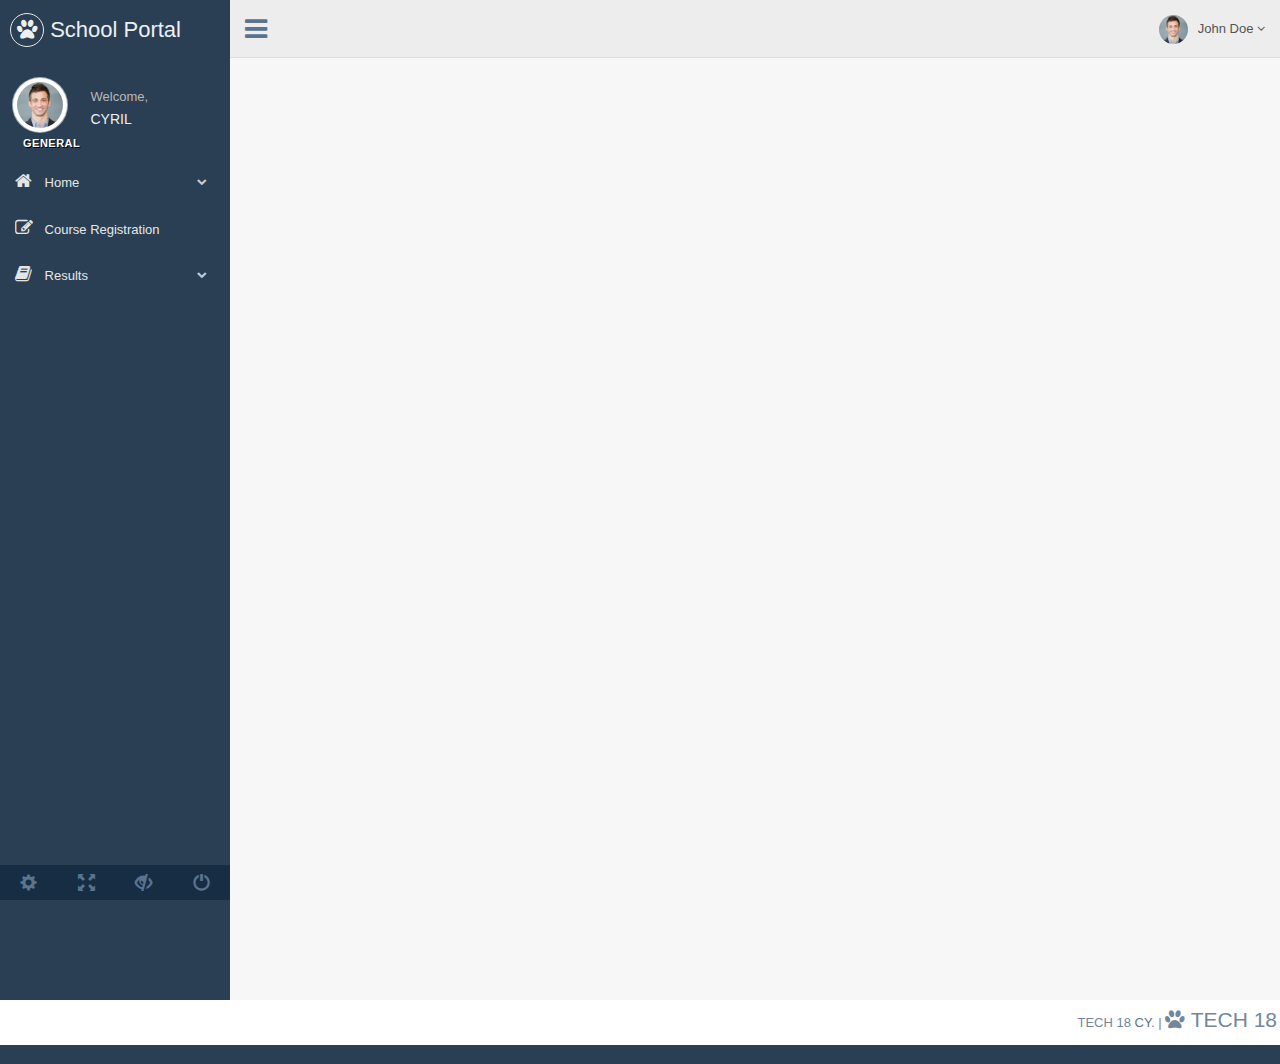
<file: index2.html>
<!DOCTYPE html>
<html lang="en">

<head>
    <meta http-equiv="Content-Type" content="text/html; charset=UTF-8">
    <!-- Meta, title, CSS, favicons, etc. -->
    <meta charset="utf-8">
    <meta http-equiv="X-UA-Compatible" content="IE=edge">
    <meta name="viewport" content="width=device-width, initial-scale=1">

    <title>SCHOOL PORTAL | </title>

    <!-- Bootstrap core CSS -->

    <link href="CSS/bootstrap.min2.css" rel="stylesheet">

    <link href="fonts/css/font-awesome.min.css" rel="stylesheet">
    <link href="CSS/animate.min.css" rel="stylesheet">

    <!-- Custom styling plus plugins -->
    <link href="CSS/custom.css" rel="stylesheet">
    <link rel="stylesheet" type="text/css" href="CSS/maps/jquery-jvectormap-2.0.1.css" />
    <link href="CSS/icheck/flat/green.css" rel="stylesheet" />
    <link href="CSS/floatexamples.css" rel="stylesheet" type="text/css" />

    <script src="js/jquery.min.js"></script>
    <script src="js/nprogress.js"></script>
    <script>
        NProgress.start();
    </script>

    <!--[if lt IE 9]>
        <script src="../assets/js/ie8-responsive-file-warning.js"></script>
        <![endif]-->

    <!-- HTML5 shim and Respond.js for IE8 support of HTML5 elements and media queries -->
    <!--[if lt IE 9]>
          <script src="https://oss.maxcdn.com/html5shiv/3.7.2/html5shiv.min.js"></script>
          <script src="https://oss.maxcdn.com/respond/1.4.2/respond.min.js"></script>
        <![endif]-->

</head>


<body class="nav-md">

    <div class="container body">


        <div class="main_container">

            <div class="col-md-3 left_col">
                <div class="left_col scroll-view">

                    <div class="navbar nav_title" style="border: 0;">
                        <a href="index.html" class="site_title"><i class="fa fa-paw"></i> <span>School Portal</span></a>
                    </div>
                    <div class="clearfix"></div>

                    <!-- menu prile quick info -->
                    <div class="profile">
                        <div class="profile_pic">
                            <img src="images/img.jpg" alt="..." class="img-circle profile_img">
                        </div>
                        <div class="profile_info">
                            <span>Welcome,</span>
                            <h2>CYRIL</h2>
                        </div>
                    </div>
                    <!-- /menu prile quick info -->

                    <br />

                    <!-- sidebar menu -->
                    <div id="sidebar-menu" class="main_menu_side hidden-print main_menu">

                        <div class="menu_section">
                            <h3>General</h3>
                            <ul class="nav side-menu">
                                <li><a><i class="fa fa-home"></i> Home <span class="fa fa-chevron-down"></span></a>
                                    <ul class="nav child_menu" style="display: none">
                                        <li><a href="index.html">Dashboard</a>
                                        </li>
                                      <!--  <li><a href="index2.html">Dashboard2</a>
                                        </li>
                                        <li><a href="index3.html">Dashboard3</a>
                                        </li> -->
                                    </ul>
                                </li>
                                <li><a><i class="fa fa-edit"></i> Course Registration <!-- <span class="fa fa-chevron-down"></span>--></a>
                                    <!--<ul class="nav child_menu" style="display: none">
                                        <li><a href="form.html">General Form</a>
                                        </li>
                                        <li><a href="form_advanced.html">Advanced Components</a>
                                        </li>
                                        <li><a href="form_validation.html">Form Validation</a>
                                        </li>
                                        <li><a href="form_wizards.html">Form Wizard</a>
                                        </li>
                                        <li><a href="form_upload.html">Form Upload</a>
                                        </li>
                                        <li><a href="form_buttons.html">Form Buttons</a>
                                        </li>
                                    </ul>-->
                                </li>
                                <li><a><i class="fa fa-book"></i> Results <span class="fa fa-chevron-down"></span></a>
                                    <ul class="nav child_menu" style="display: none">
                                        <li><a href="year 1.html">Year One</a>
                                        </li>
                                        <li><a href="year 2.html">Year Two</a>
                                        </li>
                                        <li><a href="year 3.html">Year Three</a>
                                        </li>
                                        <li><a href="year 4.html">Year Four</a>
                                        </li>
                                      <!--  <li><a href="glyphicons.html">Year Five</a>
                                        </li>
                                      <!--  <li><a href="widgets.html">Widgets</a>
                                        </li>
                                        <li><a href="invoice.html">Invoice</a>
                                        </li>
                                        <li><a href="inbox.html">Inbox</a>
                                        </li>
                                        <li><a href="calender.html">Calender</a>
                                        </li>-->
                                    </ul>
                                </li>
                              <!--  <li><a><i class="fa fa-table"></i> Tables <span class="fa fa-chevron-down"></span></a>
                                    <ul class="nav child_menu" style="display: none">
                                        <li><a href="tables.html">Tables</a>
                                        </li>
                                        <li><a href="tables_dynamic.html">Table Dynamic</a>
                                        </li>
                                    </ul>
                                </li> -->
                              <!--  <li><a><i class="fa fa-bar-chart-o"></i> Data Presentation <span class="fa fa-chevron-down"></span></a>
                                    <ul class="nav child_menu" style="display: none">
                                        <li><a href="chartjs.html">Chart JS</a>
                                        </li>
                                        <li><a href="chartjs2.html">Chart JS2</a>
                                        </li>
                                        <li><a href="morisjs.html">Moris JS</a>
                                        </li>
                                        <li><a href="echarts.html">ECharts </a>
                                        </li>
                                        <li><a href="other_charts.html">Other Charts </a>
                                        </li>
                                    </ul>
                                </li>-->
                            </ul>
                        </div>
                        <div class="menu_section">
                          <!--  <h3>Live On</h3>
                            <ul class="nav side-menu">
                                <li><a><i class="fa fa-bug"></i> Additional Pages <span class="fa fa-chevron-down"></span></a>
                                    <ul class="nav child_menu" style="display: none">
                                        <li><a href="e_commerce.html">E-commerce</a>
                                        </li>
                                        <li><a href="projects.html">Projects</a>
                                        </li>
                                        <li><a href="project_detail.html">Project Detail</a>
                                        </li>
                                        <li><a href="contacts.html">Contacts</a>
                                        </li>
                                        <li><a href="profile.html">Profile</a>
                                        </li>
                                    </ul>
                                </li>
                                <!--<li><a><i class="fa fa-windows"></i> Extras <span class="fa fa-chevron-down"></span></a>
                                    <ul class="nav child_menu" style="display: none">
                                        <li><a href="page_404.html">404 Error</a>
                                        </li>
                                        <li><a href="page_500.html">500 Error</a>
                                        </li>
                                        <li><a href="plain_page.html">Plain Page</a>
                                        </li>
                                        <li><a href="login.html">Login Page</a>
                                        </li>
                                        <li><a href="pricing_tables.html">Pricing Tables</a>
                                        </li> -->

                                  <!--  </ul>
                                </li>
                                <li><a><i class="fa fa-laptop"></i> Landing Page <span class="label label-success pull-right">Coming Soon</span></a>
                                </li>
                            </ul>-->
                        </div>

                    </div>
                    <!-- /sidebar menu -->

                    <!-- /menu footer buttons -->
                    <div class="sidebar-footer hidden-small">
                        <a data-toggle="tooltip" data-placement="top" title="Settings">
                            <span class="glyphicon glyphicon-cog" aria-hidden="true"></span>
                        </a>
                        <a data-toggle="tooltip" data-placement="top" title="FullScreen">
                            <span class="glyphicon glyphicon-fullscreen" aria-hidden="true"></span>
                        </a>
                        <a data-toggle="tooltip" data-placement="top" title="Lock">
                            <span class="glyphicon glyphicon-eye-close" aria-hidden="true"></span>
                        </a>
                        <a data-toggle="tooltip" data-placement="top" title="Logout">
                            <span class="glyphicon glyphicon-off" aria-hidden="true"></span>
                        </a>
                    </div>
                    <!-- /menu footer buttons -->
                </div>
            </div>

            <!-- top navigation -->
            <div class="top_nav">

                <div class="nav_menu">
                    <nav class="" role="navigation">
                        <div class="nav toggle">
                            <a id="menu_toggle"><i class="fa fa-bars"></i></a>
                        </div>

                        <ul class="nav navbar-nav navbar-right">
                            <li class="">
                                <a href="javascript:;" class="user-profile dropdown-toggle" data-toggle="dropdown" aria-expanded="false">
                                    <img src="images/img.jpg" alt="">John Doe
                                    <span class=" fa fa-angle-down"></span>
                                </a>
                                <ul class="dropdown-menu dropdown-usermenu animated fadeInDown pull-right">
                                    <li><a href="javascript:;">  Profile</a>
                                    </li>
                                    <li>
                                        <a href="javascript:;">
                                            <span class="badge bg-red pull-right">50%</span>
                                            <span>Settings</span>
                                        </a>
                                    </li>
                                    <li>
                                        <a href="javascript:;">Help</a>
                                    </li>
                                    <li><a href="login.html"><i class="fa fa-sign-out pull-right"></i> Log Out</a>
                                    </li>
                                </ul>
                            </li>
<!--
                            <li role="presentation" class="dropdown">
                                <a href="javascript:;" class="dropdown-toggle info-number" data-toggle="dropdown" aria-expanded="false">
                                    <i class="fa fa-envelope-o"></i>
                                    <span class="badge bg-green">6</span>
                                </a>
                                <ul id="menu1" class="dropdown-menu list-unstyled msg_list animated fadeInDown" role="menu">
                                    <li>
                                        <a>
                                            <span class="image">
                                        <img src="images/img.jpg" alt="Profile Image" />
                                    </span>
                                            <span>
                                        <span>John Smith</span>
                                            <span class="time">3 mins ago</span>
                                            </span>
                                            <span class="message">
                                        Film festivals used to be do-or-die moments for movie makers. They were where...
                                    </span>
                                        </a>
                                    </li>
                                    <li>
                                        <a>
                                            <span class="image">
                                        <img src="images/img.jpg" alt="Profile Image" />
                                    </span>
                                            <span>
                                        <span>John Smith</span>
                                            <span class="time">3 mins ago</span>
                                            </span>
                                            <span class="message">
                                        Film festivals used to be do-or-die moments for movie makers. They were where...
                                    </span>
                                        </a>
                                    </li>
                                    <li> -->
                                    <!--    <a>
                                            <span class="image">
                                        <img src="images/img.jpg" alt="Profile Image" />
                                    </span>
                                            <span>
                                        <span>John Smith</span>
                                            <span class="time">3 mins ago</span>
                                            </span>
                                            <span class="message">
                                        Film festivals used to be do-or-die moments for movie makers. They were where...
                                    </span>
                                        </a>
                                    </li>
                                    <li>
                                        <a>
                                            <span class="image">
                                        <img src="images/img.jpg" alt="Profile Image" />
                                    </span>
                                            <span>
                                        <span>John Smith</span>
                                            <span class="time">3 mins ago</span>
                                            </span>
                                            <span class="message">
                                        Film festivals used to be do-or-die moments for movie makers. They were where...
                                    </span>
                                  </a>-->
                                    </li>
                                  <!--  <li>
                                        <div class="text-center">
                                            <a>
                                                <strong><a href="inbox.html">See All Alerts</strong>
                                                <i class="fa fa-angle-right"></i>
                                            </a>
                                        </div>
                                    </li> -->
                                </ul>
                            </li>

                        </ul>
                    </nav>
                </div>

            </div>
            <!-- /top navigation -->


            <!-- page content -->
            <div class="right_col" role="main">

                <!-- top tiles
                <div class="row tile_count">
                    <div class="animated flipInY col-md-2 col-sm-4 col-xs-4 tile_stats_count">
                        <div class="left"></div>
                        <div class="right">
                            <span class="count_top"><i class="fa fa-user"></i> Total Users</span>
                            <div class="count">2500</div>
                            <span class="count_bottom"><i class="green">4% </i> From last Week</span>
                        </div>
                    </div>
                    <div class="animated flipInY col-md-2 col-sm-4 col-xs-4 tile_stats_count">
                        <div class="left"></div>
                        <div class="right">
                            <span class="count_top"><i class="fa fa-clock-o"></i> Average Time</span>
                            <div class="count">123.50</div>
                            <span class="count_bottom"><i class="green"><i class="fa fa-sort-asc"></i>3% </i> From last Week</span>
                        </div>
                    </div>
                    <div class="animated flipInY col-md-2 col-sm-4 col-xs-4 tile_stats_count">
                        <div class="left"></div>
                        <div class="right">
                            <span class="count_top"><i class="fa fa-user"></i> Total Males</span>
                            <div class="count green">2,500</div>
                            <span class="count_bottom"><i class="green"><i class="fa fa-sort-asc"></i>34% </i> From last Week</span>
                        </div>
                    </div>
                    <div class="animated flipInY col-md-2 col-sm-4 col-xs-4 tile_stats_count">
                        <div class="left"></div>
                        <div class="right">
                            <span class="count_top"><i class="fa fa-user"></i> Total Females</span>
                            <div class="count">4,567</div>
                            <span class="count_bottom"><i class="red"><i class="fa fa-sort-desc"></i>12% </i> From last Week</span>
                        </div>
                    </div>
                    <div class="animated flipInY col-md-2 col-sm-4 col-xs-4 tile_stats_count">
                        <div class="left"></div>
                        <div class="right">
                            <span class="count_top"><i class="fa fa-user"></i> Total Collections</span>
                            <div class="count">2,315</div>
                            <span class="count_bottom"><i class="green"><i class="fa fa-sort-asc"></i>34% </i> From last Week</span>
                        </div>
                    </div>
                    <div class="animated flipInY col-md-2 col-sm-4 col-xs-4 tile_stats_count">
                        <div class="left"></div>
                        <div class="right">
                            <span class="count_top"><i class="fa fa-user"></i> Total Connections</span>
                            <div class="count">7,325</div>
                            <span class="count_bottom"><i class="green"><i class="fa fa-sort-asc"></i>34% </i> From last Week</span>
                        </div>
                    </div>

                </div>
                <!-- /top tiles

                <div class="row">
                    <div class="col-md-12 col-sm-12 col-xs-12">
                        <div class="dashboard_graph">

                            <div class="row x_title">
                                <div class="col-md-6">
                                    <h3>Network Activities <small>Graph title sub-title</small></h3>
                                </div>
                                <div class="col-md-6">
                                    <div id="reportrange" class="pull-right" style="background: #fff; cursor: pointer; padding: 5px 10px; border: 1px solid #ccc">
                                        <i class="glyphicon glyphicon-calendar fa fa-calendar"></i>
                                        <span>December 30, 2014 - January 28, 2015</span> <b class="caret"></b>
                                    </div>
                                </div>
                            </div>

                            <div class="col-md-9 col-sm-9 col-xs-12">
                                <div id="placeholder33" style="height: 260px; display: none" class="demo-placeholder"></div>
                                <div style="width: 100%;">
                                    <div id="canvas_dahs" class="demo-placeholder" style="width: 100%; height:270px;"></div>
                                </div>
                            </div>
                            <div class="col-md-3 col-sm-3 col-xs-12 bg-white">
                                <div class="x_title">
                                    <h2>Top Campaign Performance</h2>
                                    <div class="clearfix"></div>
                                </div>

                                <div class="col-md-12 col-sm-12 col-xs-6">
                                    <div>
                                        <p>Facebook Campaign</p>
                                        <div class="">
                                            <div class="progress progress_sm" style="width: 76%;">
                                                <div class="progress-bar bg-green" role="progressbar" data-transitiongoal="80"></div>
                                            </div>
                                        </div>
                                    </div>
                                    <div>
                                        <p>Twitter Campaign</p>
                                        <div class="">
                                            <div class="progress progress_sm" style="width: 76%;">
                                                <div class="progress-bar bg-green" role="progressbar" data-transitiongoal="60"></div>
                                            </div>
                                        </div>
                                    </div>
                                </div>
                                <div class="col-md-12 col-sm-12 col-xs-6">
                                    <div>
                                        <p>Conventional Media</p>
                                        <div class="">
                                            <div class="progress progress_sm" style="width: 76%;">
                                                <div class="progress-bar bg-green" role="progressbar" data-transitiongoal="40"></div>
                                            </div>
                                        </div>
                                    </div>
                                    <div>
                                        <p>Bill boards</p>
                                        <div class="">
                                            <div class="progress progress_sm" style="width: 76%;">
                                                <div class="progress-bar bg-green" role="progressbar" data-transitiongoal="50"></div>
                                            </div>
                                        </div>
                                    </div>
                                </div>

                            </div>

                            <div class="clearfix"></div>
                        </div>
                    </div>

                </div>
                <br />

                <div class="row">


                    <div class="col-md-4 col-sm-4 col-xs-12">
                        <div class="x_panel tile fixed_height_320">
                            <div class="x_title">
                                <h2>App Versions</h2>
                                <ul class="nav navbar-right panel_toolbox">
                                    <li><a class="collapse-link"><i class="fa fa-chevron-up"></i></a>
                                    </li>
                                    <li class="dropdown">
                                        <a href="#" class="dropdown-toggle" data-toggle="dropdown" role="button" aria-expanded="false"><i class="fa fa-wrench"></i></a>
                                        <ul class="dropdown-menu" role="menu">
                                            <li><a href="#">Settings 1</a>
                                            </li>
                                            <li><a href="#">Settings 2</a>
                                            </li>
                                        </ul>
                                    </li>
                                    <li><a class="close-link"><i class="fa fa-close"></i></a>
                                    </li>
                                </ul>
                                <div class="clearfix"></div>
                            </div>
                            <div class="x_content">
                                <h4>App Usage across versions</h4>
                                <div class="widget_summary">
                                    <div class="w_left w_25">
                                        <span>0.1.5.2</span>
                                    </div>
                                    <div class="w_center w_55">
                                        <div class="progress">
                                            <div class="progress-bar bg-green" role="progressbar" aria-valuenow="60" aria-valuemin="0" aria-valuemax="100" style="width: 66%;">
                                                <span class="sr-only">60% Complete</span>
                                            </div>
                                        </div>
                                    </div>
                                    <div class="w_right w_20">
                                        <span>123k</span>
                                    </div>
                                    <div class="clearfix"></div>
                                </div>

                                <div class="widget_summary">
                                    <div class="w_left w_25">
                                        <span>0.1.5.3</span>
                                    </div>
                                    <div class="w_center w_55">
                                        <div class="progress">
                                            <div class="progress-bar bg-green" role="progressbar" aria-valuenow="60" aria-valuemin="0" aria-valuemax="100" style="width: 45%;">
                                                <span class="sr-only">60% Complete</span>
                                            </div>
                                        </div>
                                    </div>
                                    <div class="w_right w_20">
                                        <span>53k</span>
                                    </div>
                                    <div class="clearfix"></div>
                                </div>
                                <div class="widget_summary">
                                    <div class="w_left w_25">
                                        <span>0.1.5.4</span>
                                    </div>
                                    <div class="w_center w_55">
                                        <div class="progress">
                                            <div class="progress-bar bg-green" role="progressbar" aria-valuenow="60" aria-valuemin="0" aria-valuemax="100" style="width: 25%;">
                                                <span class="sr-only">60% Complete</span>
                                            </div>
                                        </div>
                                    </div>
                                    <div class="w_right w_20">
                                        <span>23k</span>
                                    </div>
                                    <div class="clearfix"></div>
                                </div>
                                <div class="widget_summary">
                                    <div class="w_left w_25">
                                        <span>0.1.5.5</span>
                                    </div>
                                    <div class="w_center w_55">
                                        <div class="progress">
                                            <div class="progress-bar bg-green" role="progressbar" aria-valuenow="60" aria-valuemin="0" aria-valuemax="100" style="width: 5%;">
                                                <span class="sr-only">60% Complete</span>
                                            </div>
                                        </div>
                                    </div>
                                    <div class="w_right w_20">
                                        <span>3k</span>
                                    </div>
                                    <div class="clearfix"></div>
                                </div>
                                <div class="widget_summary">
                                    <div class="w_left w_25">
                                        <span>0.1.5.6</span>
                                    </div>
                                    <div class="w_center w_55">
                                        <div class="progress">
                                            <div class="progress-bar bg-green" role="progressbar" aria-valuenow="60" aria-valuemin="0" aria-valuemax="100" style="width: 2%;">
                                                <span class="sr-only">60% Complete</span>
                                            </div>
                                        </div>
                                    </div>
                                    <div class="w_right w_20">
                                        <span>1k</span>
                                    </div>
                                    <div class="clearfix"></div>
                                </div>

                            </div>
                        </div>
                    </div>

                    <div class="col-md-4 col-sm-4 col-xs-12">
                        <div class="x_panel tile fixed_height_320 overflow_hidden">
                            <div class="x_title">
                                <h2>Device Usage</h2>
                                <ul class="nav navbar-right panel_toolbox">
                                    <li><a class="collapse-link"><i class="fa fa-chevron-up"></i></a>
                                    </li>
                                    <li class="dropdown">
                                        <a href="#" class="dropdown-toggle" data-toggle="dropdown" role="button" aria-expanded="false"><i class="fa fa-wrench"></i></a>
                                        <ul class="dropdown-menu" role="menu">
                                            <li><a href="#">Settings 1</a>
                                            </li>
                                            <li><a href="#">Settings 2</a>
                                            </li>
                                        </ul>
                                    </li>
                                    <li><a class="close-link"><i class="fa fa-close"></i></a>
                                    </li>
                                </ul>
                                <div class="clearfix"></div>
                            </div>
                            <div class="x_content">

                                <table class="" style="width:100%">
                                    <tr>
                                        <th style="width:37%;">
                                            <p>Top 5</p>
                                        </th>
                                        <th>
                                            <div class="col-lg-7 col-md-7 col-sm-7 col-xs-7">
                                                <p class="">Device</p>
                                            </div>
                                            <div class="col-lg-5 col-md-5 col-sm-5 col-xs-5">
                                                <p class="">Progress</p>
                                            </div>
                                        </th>
                                    </tr>
                                    <tr>
                                        <td>
                                            <canvas id="canvas1" height="140" width="140" style="margin: 15px 10px 10px 0"></canvas>
                                        </td>
                                        <td>
                                            <table class="tile_info">
                                                <tr>
                                                    <td>
                                                        <p><i class="fa fa-square blue"></i>IOS </p>
                                                    </td>
                                                    <td>30%</td>
                                                </tr>
                                                <tr>
                                                    <td>
                                                        <p><i class="fa fa-square green"></i>Android </p>
                                                    </td>
                                                    <td>10%</td>
                                                </tr>
                                                <tr>
                                                    <td>
                                                        <p><i class="fa fa-square purple"></i>Blackberry </p>
                                                    </td>
                                                    <td>20%</td>
                                                </tr>
                                                <tr>
                                                    <td>
                                                        <p><i class="fa fa-square aero"></i>Symbian </p>
                                                    </td>
                                                    <td>15%</td>
                                                </tr>
                                                <tr>
                                                    <td>
                                                        <p><i class="fa fa-square red"></i>Others </p>
                                                    </td>
                                                    <td>30%</td>
                                                </tr>
                                            </table>
                                        </td>
                                    </tr>
                                </table>
                            </div>
                        </div>
                    </div>


                    <div class="col-md-4 col-sm-4 col-xs-12">
                        <div class="x_panel tile fixed_height_320">
                            <div class="x_title">
                                <h2>Quick Settings</h2>
                                <ul class="nav navbar-right panel_toolbox">
                                    <li><a class="collapse-link"><i class="fa fa-chevron-up"></i></a>
                                    </li>
                                    <li class="dropdown">
                                        <a href="#" class="dropdown-toggle" data-toggle="dropdown" role="button" aria-expanded="false"><i class="fa fa-wrench"></i></a>
                                        <ul class="dropdown-menu" role="menu">
                                            <li><a href="#">Settings 1</a>
                                            </li>
                                            <li><a href="#">Settings 2</a>
                                            </li>
                                        </ul>
                                    </li>
                                    <li><a class="close-link"><i class="fa fa-close"></i></a>
                                    </li>
                                </ul>
                                <div class="clearfix"></div>
                            </div>
                            <div class="x_content">
                                <div class="dashboard-widget-content">
                                    <ul class="quick-list">
                                        <li><i class="fa fa-calendar-o"></i><a href="#">Settings</a>
                                        </li>
                                        <li><i class="fa fa-bars"></i><a href="#">Subscription</a>
                                        </li>
                                        <li><i class="fa fa-bar-chart"></i><a href="#">Auto Renewal</a> </li>
                                        <li><i class="fa fa-line-chart"></i><a href="#">Achievements</a>
                                        </li>
                                        <li><i class="fa fa-bar-chart"></i><a href="#">Auto Renewal</a> </li>
                                        <li><i class="fa fa-line-chart"></i><a href="#">Achievements</a>
                                        </li>
                                        <li><i class="fa fa-area-chart"></i><a href="#">Logout</a>
                                        </li>
                                    </ul>

                                    <div class="sidebar-widget">
                                        <h4>Profile Completion</h4>
                                        <canvas width="150" height="80" id="foo" class="" style="width: 160px; height: 100px;"></canvas>
                                        <div class="goal-wrapper">
                                            <span class="gauge-value pull-left">$</span>
                                            <span id="gauge-text" class="gauge-value pull-left">3,200</span>
                                            <span id="goal-text" class="goal-value pull-right">$5,000</span>
                                        </div>
                                    </div>
                                </div>
                            </div>
                        </div>
                    </div>

                </div>


                <div class="row">
                    <div class="col-md-4 col-sm-4 col-xs-12">
                        <div class="x_panel">
                            <div class="x_title">
                                <h2>Recent Activities <small>Sessions</small></h2>
                                <ul class="nav navbar-right panel_toolbox">
                                    <li><a class="collapse-link"><i class="fa fa-chevron-up"></i></a>
                                    </li>
                                    <li class="dropdown">
                                        <a href="#" class="dropdown-toggle" data-toggle="dropdown" role="button" aria-expanded="false"><i class="fa fa-wrench"></i></a>
                                        <ul class="dropdown-menu" role="menu">
                                            <li><a href="#">Settings 1</a>
                                            </li>
                                            <li><a href="#">Settings 2</a>
                                            </li>
                                        </ul>
                                    </li>
                                    <li><a class="close-link"><i class="fa fa-close"></i></a>
                                    </li>
                                </ul>
                                <div class="clearfix"></div>
                            </div>
                            <div class="x_content">
                                <div class="dashboard-widget-content">

                                    <ul class="list-unstyled timeline widget">
                                        <li>
                                            <div class="block">
                                                <div class="block_content">
                                                    <h2 class="title">
                                            <a>Who Needs Sundance When You’ve Got&nbsp;Crowdfunding?</a>
                                        </h2>
                                                    <div class="byline">
                                                        <span>13 hours ago</span> by <a>Jane Smith</a>
                                                    </div>
                                                    <p class="excerpt">Film festivals used to be do-or-die moments for movie makers. They were where you met the producers that could fund your project, and if the buyers liked your flick, they’d pay to Fast-forward and… <a>Read&nbsp;More</a>
                                                    </p>
                                                </div>
                                            </div>
                                        </li>
                                        <li>
                                            <div class="block">
                                                <div class="block_content">
                                                    <h2 class="title">
                                            <a>Who Needs Sundance When You’ve Got&nbsp;Crowdfunding?</a>
                                        </h2>
                                                    <div class="byline">
                                                        <span>13 hours ago</span> by <a>Jane Smith</a>
                                                    </div>
                                                    <p class="excerpt">Film festivals used to be do-or-die moments for movie makers. They were where you met the producers that could fund your project, and if the buyers liked your flick, they’d pay to Fast-forward and… <a>Read&nbsp;More</a>
                                                    </p>
                                                </div>
                                            </div>
                                        </li>
                                        <li>
                                            <div class="block">
                                                <div class="block_content">
                                                    <h2 class="title">
                                            <a>Who Needs Sundance When You’ve Got&nbsp;Crowdfunding?</a>
                                        </h2>
                                                    <div class="byline">
                                                        <span>13 hours ago</span> by <a>Jane Smith</a>
                                                    </div>
                                                    <p class="excerpt">Film festivals used to be do-or-die moments for movie makers. They were where you met the producers that could fund your project, and if the buyers liked your flick, they’d pay to Fast-forward and… <a>Read&nbsp;More</a>
                                                    </p>
                                                </div>
                                            </div>
                                        </li>
                                        <li>
                                            <div class="block">
                                                <div class="block_content">
                                                    <h2 class="title">
                                            <a>Who Needs Sundance When You’ve Got&nbsp;Crowdfunding?</a>
                                        </h2>
                                                    <div class="byline">
                                                        <span>13 hours ago</span> by <a>Jane Smith</a>
                                                    </div>
                                                    <p class="excerpt">Film festivals used to be do-or-die moments for movie makers. They were where you met the producers that could fund your project, and if the buyers liked your flick, they’d pay to Fast-forward and… <a>Read&nbsp;More</a>
                                                    </p>
                                                </div>
                                            </div>
                                        </li>
                                    </ul>
                                </div>
                            </div>
                        </div>
                    </div>


                    <div class="col-md-8 col-sm-8 col-xs-12">



                        <div class="row">

                            <div class="col-md-12 col-sm-12 col-xs-12">
                                <div class="x_panel">
                                    <div class="x_title">
                                        <h2>Visitors location <small>geo-presentation</small></h2>
                                        <ul class="nav navbar-right panel_toolbox">
                                            <li><a class="collapse-link"><i class="fa fa-chevron-up"></i></a>
                                            </li>
                                            <li class="dropdown">
                                                <a href="#" class="dropdown-toggle" data-toggle="dropdown" role="button" aria-expanded="false"><i class="fa fa-wrench"></i></a>
                                                <ul class="dropdown-menu" role="menu">
                                                    <li><a href="#">Settings 1</a>
                                                    </li>
                                                    <li><a href="#">Settings 2</a>
                                                    </li>
                                                </ul>
                                            </li>
                                            <li><a class="close-link"><i class="fa fa-close"></i></a>
                                            </li>
                                        </ul>
                                        <div class="clearfix"></div>
                                    </div>
                                    <div class="x_content">
                                        <div class="dashboard-widget-content">
                                            <div class="col-md-4 hidden-small">
                                                <h2 class="line_30">125.7k Views from 60 countries</h2>

                                                <table class="countries_list">
                                                    <tbody>
                                                        <tr>
                                                            <td>United States</td>
                                                            <td class="fs15 fw700 text-right">33%</td>
                                                        </tr>
                                                        <tr>
                                                            <td>France</td>
                                                            <td class="fs15 fw700 text-right">27%</td>
                                                        </tr>
                                                        <tr>
                                                            <td>Germany</td>
                                                            <td class="fs15 fw700 text-right">16%</td>
                                                        </tr>
                                                        <tr>
                                                            <td>Spain</td>
                                                            <td class="fs15 fw700 text-right">11%</td>
                                                        </tr>
                                                        <tr>
                                                            <td>Britain</td>
                                                            <td class="fs15 fw700 text-right">10%</td>
                                                        </tr>
                                                    </tbody>
                                                </table>
                                            </div>
                                            <div id="world-map-gdp" class="col-md-8 col-sm-12 col-xs-12" style="height:230px;"></div>
                                        </div>
                                    </div>
                                </div>
                            </div>

                        </div>
                        <div class="row">


                            <!-- Start to do list
                            <div class="col-md-6 col-sm-6 col-xs-12">
                                <div class="x_panel">
                                    <div class="x_title">
                                        <h2>To Do List <small>Sample tasks</small></h2>
                                        <ul class="nav navbar-right panel_toolbox">
                                            <li><a class="collapse-link"><i class="fa fa-chevron-up"></i></a>
                                            </li>
                                            <li class="dropdown">
                                                <a href="#" class="dropdown-toggle" data-toggle="dropdown" role="button" aria-expanded="false"><i class="fa fa-wrench"></i></a>
                                                <ul class="dropdown-menu" role="menu">
                                                    <li><a href="#">Settings 1</a>
                                                    </li>
                                                    <li><a href="#">Settings 2</a>
                                                    </li>
                                                </ul>
                                            </li>
                                            <li><a class="close-link"><i class="fa fa-close"></i></a>
                                            </li>
                                        </ul>
                                        <div class="clearfix"></div>
                                    </div>
                                    <div class="x_content">

                                        <div class="">
                                            <ul class="to_do">
                                                <li>
                                                    <p>
                                                        <input type="checkbox" class="flat"> Schedule meeting with new client </p>
                                                </li>
                                                <li>
                                                    <p>
                                                        <input type="checkbox" class="flat"> Create email address for new intern</p>
                                                </li>
                                                <li>
                                                    <p>
                                                        <input type="checkbox" class="flat"> Have IT fix the network printer</p>
                                                </li>
                                                <li>
                                                    <p>
                                                        <input type="checkbox" class="flat"> Copy backups to offsite location</p>
                                                </li>
                                                <li>
                                                    <p>
                                                        <input type="checkbox" class="flat"> Food truck fixie locavors mcsweeney</p>
                                                </li>
                                                <li>
                                                    <p>
                                                        <input type="checkbox" class="flat"> Food truck fixie locavors mcsweeney</p>
                                                </li>
                                                <li>
                                                    <p>
                                                        <input type="checkbox" class="flat"> Create email address for new intern</p>
                                                </li>
                                                <li>
                                                    <p>
                                                        <input type="checkbox" class="flat"> Have IT fix the network printer</p>
                                                </li>
                                                <li>
                                                    <p>
                                                        <input type="checkbox" class="flat"> Copy backups to offsite location</p>
                                                </li>
                                            </ul>
                                        </div>
                                    </div>
                                </div>
                            </div>
                            <!-- End to do list -->


                            <!-- start of weather widget
                            <div class="col-md-6 col-sm-6 col-xs-12">
                                <div class="x_panel">
                                    <div class="x_title">
                                        <h2>Daily active users <small>Sessions</small></h2>
                                        <ul class="nav navbar-right panel_toolbox">
                                            <li><a class="collapse-link"><i class="fa fa-chevron-up"></i></a>
                                            </li>
                                            <li class="dropdown">
                                                <a href="#" class="dropdown-toggle" data-toggle="dropdown" role="button" aria-expanded="false"><i class="fa fa-wrench"></i></a>
                                                <ul class="dropdown-menu" role="menu">
                                                    <li><a href="#">Settings 1</a>
                                                    </li>
                                                    <li><a href="#">Settings 2</a>
                                                    </li>
                                                </ul>
                                            </li>
                                            <li><a class="close-link"><i class="fa fa-close"></i></a>
                                            </li>
                                        </ul>
                                        <div class="clearfix"></div>
                                    </div>
                                    <div class="x_content">
                                        <div class="row">
                                            <div class="col-sm-12">
                                                <div class="temperature"><b>Monday</b>, 07:30 AM
                                                    <span>F</span>
                                                    <span><b>C</b>
                                        </span>
                                                </div>
                                            </div>
                                        </div>
                                        <div class="row">
                                            <div class="col-sm-4">
                                                <div class="weather-icon">
                                                    <span>
                                            <canvas height="84" width="84" id="partly-cloudy-day"></canvas>
                                        </span>

                                                </div>
                                            </div>
                                            <div class="col-sm-8">
                                                <div class="weather-text">
                                                    <h2>Texas
                                            <br><i>Partly Cloudy Day</i>
                                        </h2>
                                                </div>
                                            </div>
                                        </div>
                                        <div class="col-sm-12">
                                            <div class="weather-text pull-right">
                                                <h3 class="degrees">23</h3>
                                            </div>
                                        </div>
                                        <div class="clearfix"></div>


                                        <div class="row weather-days">
                                            <div class="col-sm-2">
                                                <div class="daily-weather">
                                                    <h2 class="day">Mon</h2>
                                                    <h3 class="degrees">25</h3>
                                                    <span>
                                                <canvas id="clear-day" width="32" height="32">
                                                </canvas>

                                        </span>
                                                    <h5>15
                                            <i>km/h</i>
                                        </h5>
                                                </div>
                                            </div>
                                            <div class="col-sm-2">
                                                <div class="daily-weather">
                                                    <h2 class="day">Tue</h2>
                                                    <h3 class="degrees">25</h3>
                                                    <canvas height="32" width="32" id="rain"></canvas>
                                                    <h5>12
                                            <i>km/h</i>
                                        </h5>
                                                </div>
                                            </div>
                                            <div class="col-sm-2">
                                                <div class="daily-weather">
                                                    <h2 class="day">Wed</h2>
                                                    <h3 class="degrees">27</h3>
                                                    <canvas height="32" width="32" id="snow"></canvas>
                                                    <h5>14
                                            <i>km/h</i>
                                        </h5>
                                                </div>
                                            </div>
                                            <div class="col-sm-2">
                                                <div class="daily-weather">
                                                    <h2 class="day">Thu</h2>
                                                    <h3 class="degrees">28</h3>
                                                    <canvas height="32" width="32" id="sleet"></canvas>
                                                    <h5>15
                                            <i>km/h</i>
                                        </h5>
                                                </div>
                                            </div>
                                            <div class="col-sm-2">
                                                <div class="daily-weather">
                                                    <h2 class="day">Fri</h2>
                                                    <h3 class="degrees">28</h3>
                                                    <canvas height="32" width="32" id="wind"></canvas>
                                                    <h5>11
                                            <i>km/h</i>
                                        </h5>
                                                </div>
                                            </div>
                                            <div class="col-sm-2">
                                                <div class="daily-weather">
                                                    <h2 class="day">Sat</h2>
                                                    <h3 class="degrees">26</h3>
                                                    <canvas height="32" width="32" id="cloudy"></canvas>
                                                    <h5>10
                                            <i>km/h</i>
                                        </h5>
                                                </div>
                                            </div>
                                            <div class="clearfix"></div>
                                        </div>
                                    </div>
                                </div>

                            </div>
                            <!-- end of weather widget -->
                        </div>









                    </div>

                </div>

                <!-- footer content -->

                <footer>
                    <div class="">
                        <p class="pull-right">TECH 18 <a>CY</a>. |
                            <span class="lead"> <i class="fa fa-paw"></i> TECH 18</span>
                        </p>
                    </div>
                    <div class="clearfix"></div>
                </footer>
                <!-- /footer content -->
            </div>
            <!-- /page content -->

        </div>

    </div>

    <div id="custom_notifications" class="custom-notifications dsp_none">
        <ul class="list-unstyled notifications clearfix" data-tabbed_notifications="notif-group">
        </ul>
        <div class="clearfix"></div>
        <div id="notif-group" class="tabbed_notifications"></div>
    </div>

    <script src="js/bootstrap.min.js"></script>

    <!-- gauge js -->
    <script type="text/javascript" src="js/gauge/gauge.min.js"></script>
    <script type="text/javascript" src="js/gauge/gauge_demo.js"></script>
    <!-- chart js -->
    <script src="js/chartjs/chart.min.js"></script>
    <!-- bootstrap progress js -->
    <script src="js/progressbar/bootstrap-progressbar.min.js"></script>
    <script src="js/nicescroll/jquery.nicescroll.min.js"></script>
    <!-- icheck -->
    <script src="js/icheck/icheck.min.js"></script>
    <!-- daterangepicker -->
    <script type="text/javascript" src="js/moment.min.js"></script>
    <script type="text/javascript" src="js/datepicker/daterangepicker.js"></script>

    <script src="js/custom.js"></script>

    <!-- flot js -->
    <!--[if lte IE 8]><script type="text/javascript" src="js/excanvas.min.js"></script><![endif]-->
    <script type="text/javascript" src="js/flot/jquery.flot.js"></script>
    <script type="text/javascript" src="js/flot/jquery.flot.pie.js"></script>
    <script type="text/javascript" src="js/flot/jquery.flot.orderBars.js"></script>
    <script type="text/javascript" src="js/flot/jquery.flot.time.min.js"></script>
    <script type="text/javascript" src="js/flot/date.js"></script>
    <script type="text/javascript" src="js/flot/jquery.flot.spline.js"></script>
    <script type="text/javascript" src="js/flot/jquery.flot.stack.js"></script>
    <script type="text/javascript" src="js/flot/curvedLines.js"></script>
    <script type="text/javascript" src="js/flot/jquery.flot.resize.js"></script>
    <script>
        $(document).ready(function () {
            // [17, 74, 6, 39, 20, 85, 7]
            //[82, 23, 66, 9, 99, 6, 2]
            var data1 = [[gd(2012, 1, 1), 17], [gd(2012, 1, 2), 74], [gd(2012, 1, 3), 6], [gd(2012, 1, 4), 39], [gd(2012, 1, 5), 20], [gd(2012, 1, 6), 85], [gd(2012, 1, 7), 7]];

            var data2 = [[gd(2012, 1, 1), 82], [gd(2012, 1, 2), 23], [gd(2012, 1, 3), 66], [gd(2012, 1, 4), 9], [gd(2012, 1, 5), 119], [gd(2012, 1, 6), 6], [gd(2012, 1, 7), 9]];
            $("#canvas_dahs").length && $.plot($("#canvas_dahs"), [
                data1, data2
            ], {
                series: {
                    lines: {
                        show: false,
                        fill: true
                    },
                    splines: {
                        show: true,
                        tension: 0.4,
                        lineWidth: 1,
                        fill: 0.4
                    },
                    points: {
                        radius: 0,
                        show: true
                    },
                    shadowSize: 2
                },
                grid: {
                    verticalLines: true,
                    hoverable: true,
                    clickable: true,
                    tickColor: "#d5d5d5",
                    borderWidth: 1,
                    color: '#fff'
                },
                colors: ["rgba(38, 185, 154, 0.38)", "rgba(3, 88, 106, 0.38)"],
                xaxis: {
                    tickColor: "rgba(51, 51, 51, 0.06)",
                    mode: "time",
                    tickSize: [1, "day"],
                    //tickLength: 10,
                    axisLabel: "Date",
                    axisLabelUseCanvas: true,
                    axisLabelFontSizePixels: 12,
                    axisLabelFontFamily: 'Verdana, Arial',
                    axisLabelPadding: 10
                        //mode: "time", timeformat: "%m/%d/%y", minTickSize: [1, "day"]
                },
                yaxis: {
                    ticks: 8,
                    tickColor: "rgba(51, 51, 51, 0.06)",
                },
                tooltip: false
            });

            function gd(year, month, day) {
                return new Date(year, month - 1, day).getTime();
            }
        });
    </script>

    <!-- worldmap -->
    <script type="text/javascript" src="js/maps/jquery-jvectormap-2.0.1.min.js"></script>
    <script type="text/javascript" src="js/maps/gdp-data.js"></script>
    <script type="text/javascript" src="js/maps/jquery-jvectormap-world-mill-en.js"></script>
    <script type="text/javascript" src="js/maps/jquery-jvectormap-us-aea-en.js"></script>
    <script>
        $(function () {
            $('#world-map-gdp').vectorMap({
                map: 'world_mill_en',
                backgroundColor: 'transparent',
                zoomOnScroll: false,
                series: {
                    regions: [{
                        values: gdpData,
                        scale: ['#E6F2F0', '#149B7E'],
                        normalizeFunction: 'polynomial'
                    }]
                },
                onRegionTipShow: function (e, el, code) {
                    el.html(el.html() + ' (GDP - ' + gdpData[code] + ')');
                }
            });
        });
    </script>
    <!-- skycons -->
    <script src="js/skycons/skycons.js"></script>
    <script>
        var icons = new Skycons({
                "color": "#73879C"
            }),
            list = [
                "clear-day", "clear-night", "partly-cloudy-day",
                "partly-cloudy-night", "cloudy", "rain", "sleet", "snow", "wind",
                "fog"
            ],
            i;

        for (i = list.length; i--;)
            icons.set(list[i], list[i]);

        icons.play();
    </script>

    <!-- dashbord linegraph -->
    <script>
        var doughnutData = [
            {
                value: 30,
                color: "#455C73"
            },
            {
                value: 30,
                color: "#9B59B6"
            },
            {
                value: 60,
                color: "#BDC3C7"
            },
            {
                value: 100,
                color: "#26B99A"
            },
            {
                value: 120,
                color: "#3498DB"
            }
    ];
        var myDoughnut = new Chart(document.getElementById("canvas1").getContext("2d")).Doughnut(doughnutData);
    </script>
    <!-- /dashbord linegraph -->
    <!-- datepicker -->
    <script type="text/javascript">
        $(document).ready(function () {

            var cb = function (start, end, label) {
                console.log(start.toISOString(), end.toISOString(), label);
                $('#reportrange span').html(start.format('MMMM D, YYYY') + ' - ' + end.format('MMMM D, YYYY'));
                //alert("Callback has fired: [" + start.format('MMMM D, YYYY') + " to " + end.format('MMMM D, YYYY') + ", label = " + label + "]");
            }

            var optionSet1 = {
                startDate: moment().subtract(29, 'days'),
                endDate: moment(),
                minDate: '01/01/2012',
                maxDate: '12/31/2015',
                dateLimit: {
                    days: 60
                },
                showDropdowns: true,
                showWeekNumbers: true,
                timePicker: false,
                timePickerIncrement: 1,
                timePicker12Hour: true,
                ranges: {
                    'Today': [moment(), moment()],
                    'Yesterday': [moment().subtract(1, 'days'), moment().subtract(1, 'days')],
                    'Last 7 Days': [moment().subtract(6, 'days'), moment()],
                    'Last 30 Days': [moment().subtract(29, 'days'), moment()],
                    'This Month': [moment().startOf('month'), moment().endOf('month')],
                    'Last Month': [moment().subtract(1, 'month').startOf('month'), moment().subtract(1, 'month').endOf('month')]
                },
                opens: 'left',
                buttonClasses: ['btn btn-default'],
                applyClass: 'btn-small btn-primary',
                cancelClass: 'btn-small',
                format: 'MM/DD/YYYY',
                separator: ' to ',
                locale: {
                    applyLabel: 'Submit',
                    cancelLabel: 'Clear',
                    fromLabel: 'From',
                    toLabel: 'To',
                    customRangeLabel: 'Custom',
                    daysOfWeek: ['Su', 'Mo', 'Tu', 'We', 'Th', 'Fr', 'Sa'],
                    monthNames: ['January', 'February', 'March', 'April', 'May', 'June', 'July', 'August', 'September', 'October', 'November', 'December'],
                    firstDay: 1
                }
            };
            $('#reportrange span').html(moment().subtract(29, 'days').format('MMMM D, YYYY') + ' - ' + moment().format('MMMM D, YYYY'));
            $('#reportrange').daterangepicker(optionSet1, cb);
            $('#reportrange').on('show.daterangepicker', function () {
                console.log("show event fired");
            });
            $('#reportrange').on('hide.daterangepicker', function () {
                console.log("hide event fired");
            });
            $('#reportrange').on('apply.daterangepicker', function (ev, picker) {
                console.log("apply event fired, start/end dates are " + picker.startDate.format('MMMM D, YYYY') + " to " + picker.endDate.format('MMMM D, YYYY'));
            });
            $('#reportrange').on('cancel.daterangepicker', function (ev, picker) {
                console.log("cancel event fired");
            });
            $('#options1').click(function () {
                $('#reportrange').data('daterangepicker').setOptions(optionSet1, cb);
            });
            $('#options2').click(function () {
                $('#reportrange').data('daterangepicker').setOptions(optionSet2, cb);
            });
            $('#destroy').click(function () {
                $('#reportrange').data('daterangepicker').remove();
            });
        });
    </script>
    <script>
        NProgress.done();
    </script>
    <!-- /datepicker -->
    <!-- /footer content -->
</body>

</html>
</file>
<file: CSS/custom.css>
body.nav-sm .container.body .left_col {
    width: 70px;
    padding: 0;
    position: fixed;
    height: 100%;
    z-index: 200;
}

body.nav-sm .container.body .right_col {
    padding: 10px 20px;
    margin-left: 70px;
    z-index: 2;
}
.right_col{min-height: 1000px;}
body.nav-sm .navbar.nav_title {
    width: 70px;
}

body.nav-sm .navbar.nav_title a span {
    display: none;
}

body.nav-sm .navbar.nav_title a i {
    font-size: 27px;
    margin: 13px 0 0 3px;
}

.site_title i {
    border: 1px solid #EAEAEA;
    padding: 5px 6px;
    border-radius: 50%;
}

body.nav-sm .main_container .top_nav {
    padding: 0 !important;
    display: block;
    margin-left: 70px;
    z-index: 2;
}

body.nav-sm .nav.side-menu li a {
    text-align: center !important;
    font-weight: 400;
    font-size: 10px;
    padding: 10px 5px;
}

body.nav-sm .nav.side-menu li.active-sm {
    border-right: 5px solid #1ABB9C;
}

body.nav-sm > .nav.side-menu > li.active-sm > a {
    color: #1ABB9C !important;
}

body.nav-sm .nav.side-menu li a i.toggle-up {
    display: none !important;
}

body.nav-sm .nav.side-menu li a i {
    font-size: 25px !important;
    text-align: center;
    width: 100% !important;
    margin-bottom: 5px;
}

body.nav-sm ul.nav.child_menu {
    left: 100%;
    position: absolute;
    top: 0;
    padding: 10px;
    width: 210px;
    z-index: 4000;
    background: #3E5367;
    display: none;
}

body.nav-sm ul.nav.child_menu li {
    padding-left: 0;
}

body.nav-sm ul.nav.child_menu li a {
    text-align: left !important;
}

body.nav-sm .profile {
    display: none;
}

.menu_section {
    margin-bottom: 35px;
}

.menu_section h3 {
    padding-left: 23px;
    color: #fff;
    text-transform: uppercase;
    letter-spacing: .5px;
    font-weight: bold;
    font-size: 11px;
    margin-bottom: 0;
    margin-top: 0;
    text-shadow: 1px 1px #000;
}

.menu_section >ul {
    margin-top: 10px;
}

.profile_pic {
    width: 35%;
    float: left;
}

.img-circle.profile_img {
    width: 70%;
    background: #fff;
    margin-left: 15%;
    z-index: 1000;
    position: inherit;
    margin-top: 20px;
    border: 1px solid rgba(52, 73, 94, 0.44);
    padding: 4px;
}

.profile_info {
    padding: 25px 10px 10px;
    width: 65%;
    float: left;
}

.profile_info span {
    font-size: 13px;
    line-height: 30px;
    color: #BAB8B8;
}

.profile_info h2 {
    font-size: 14px;
    color: #ECF0F1;
    margin: 0;
    font-weight: 300;
}

.profile.img_2 {
    text-align: center;
}

.profile.img_2 .profile_pic {
    width: 100%;
}

.profile.img_2 .profile_pic .img-circle.profile_img {
    width: 50%;
    margin: 10px 0 0;
}

.profile.img_2 .profile_info {
    padding: 15px 10px 0;
    width: 100%;
    margin-bottom: 10px;
    float: left;
}

#sidebar-menu span.fa {
    float: right;
    text-align: center;
    margin-top: 5px;
    font-size: 10px !important;
    min-width: inherit;
    color: #C4CFDA;
}

.active a span.fa {
    text-align: right !important;
    margin-right: 4px;
}

body.nav-sm .menu_section {
    margin: 0;
}

body.nav-sm span.fa,
body.nav-sm .menu_section h3 {
    display: none !important;
}

.nav_menu {
    float: left;
    /*background: #F4F6F9;
    border-bottom: 1px solid #E6E9ED;*/
    
    background: #EDEDED;
    border-bottom: 1px solid #D9DEE4;
    margin-bottom: 10px;
    width: 100%;
}

body.nav-md .container.body .col-md-3.left_col {
    width: 230px;
    padding: 0;
    position: absolute;
    display: flex;
}

body .container.body .right_col {
    background: #F7F7F7;
}

body.nav-md .container.body .right_col {
    padding: 10px 20px 0;
    margin-left: 230px;
}

.nav_title {
    width: 230px;
    float: left;
    background: #2A3F54;
    border-radius: 0;
    height: 57px;
}

@media (max-width: 991px) {
    body.nav-md .container.body .right_col,
    body.nav-md .container.body .top_nav {
        width: 100%;
        margin: 0;
    }
    body.nav-md .container.body .col-md-3.left_col {
        display: none;
    }
    body.nav-md .container.body .right_col {
        width: 100%;
        padding-right: 0
    }
    .right_col {
        padding: 10px !important;
    }
}

@media (max-width: 1200px) {
    .x_title h2 {
        width: 62%;
        font-size: 17px;
    }
    .tile,
    .graph {
        zoom: 85%;
        height: inherit;
    }
}

@media (max-width: 1270px) and (min-width: 192px) {
    .x_title h2 small {
        display: none
    }
}
/**  ------------------------------------------  **/

blue,
.blue {
    color: #3498DB;
}

purple,
.purple {
    color: #9B59B6;
}

green,
.green {
    color: #1ABB9C;
}

.aero {
    color: #9CC2CB;
}

red,
.red {
    color: #E74C3C;
}

dark,
.dark {
    color: #34495E;
}

.border-blue {
    border-color: #3498DB !important;
}

.border-purple {
    border-color: #9B59B6 !important;
}

.border-green {
    border-color: #1ABB9C !important;
}

.border-aero {
    border-color: #9CC2CB !important;
}

.border-red {
    border-color: #E74C3C !important;
}

.border-dark {
    border-color: #34495E !important;
}

.bg-white {
    background: #fff !important;
    border: 1px solid #fff !important;
    color: #73879C;
}

.bg-green {
    background: #1ABB9C !important;
    border: 1px solid #1ABB9C !important;
    color: #fff;
}

.bg-red {
    background: #E74C3C !important;
    border: 1px solid #E74C3C !important;
    color: #fff;
}

.bg-blue {
    background: #3498DB !important;
    border: 1px solid #3498DB !important;
    color: #fff;
}

.bg-orange {
    background: #F39C12 !important;
    border: 1px solid #F39C12 !important;
    color: #fff;
}

.bg-purple {
    background: #9B59B6 !important;
    border: 1px solid #9B59B6 !important;
    color: #fff;
}

.bg-blue-sky {
    background: #50C1CF !important;
    border: 1px solid #50C1CF !important;
    color: #fff;
}

.container {
    width: 100%;
    padding: 0
}

.navbar-nav>li>a,
.navbar-brand,
.navbar-nav>li>a {
    color: #fff !important;
}

.navbar-brand,
.navbar-nav>li>a {
    margin-bottom: 5px
}

body {
    color: #73879C;
    background: #2A3F54;
    /*#ECF0F1; #FCFCFC*/
    
    font-family: "Helvetica Neue", Roboto, Arial, "Droid Sans", sans-serif;
    font-size: 13px;
    font-weight: 400;
    line-height: 1.471;
}

.main_container .top_nav {
    padding: 0 !important;
    display: block;
    padding: 10px 20px 0;
    margin-left: 230px;
}

.main_container {}

.no-padding {
    padding: 0 !important;
}

.page-title {
    width: 100%;
    height: 65px;
    padding: 10px 0;
}

.page-title .title_left {
    width: 45%;
    float: left;
    display: block;
}

.page-title .title_left h3 {
    margin: 9px 0;
}

.page-title .title_right {
    width: 55%;
    float: left;
    display: block;
}

.page-title .title_right .pull-right {
    margin: 10px 0;
}

.fixed_height_320 {
    height: 320px;
}

.fixed_height_390 {
    height: 390px;
}

.fixed_height_200 {
    height: 200px;
}

.overflow_hidden {
    overflow: hidden
}

.progress-bar-dark {
    background-color: #34495E !important;
}

.progress-bar-gray {
    background-color: #BDC3C7 !important;
}

table.no-margin .progress {
    margin-bottom: 0;
}

.main_content {
    padding: 10px 20px;
}

.col-md-55 {
    width: 50%;
    margin-bottom: 10px;
}

@media (max-width: 992px) {
    .tile_stats_count {
        margin-bottom: 10px;
        border-bottom: 1px solid #D9DEE4;
        padding-bottom: 10px;
    }
}

@media (min-width: 992px) and (max-width: 1100px) {
    .tile_stats_count .count {
        font-size: 35px !important;
    }
}

@media(max-width:768px) {
    .tile_stats_count .count {
        font-size: 30px !important;
    }
    .tile_stats_count .right span {
        font-size: 12px;
    }
}

@media (min-width: 768px) {
    .col-md-55 {
        width: 20%;
    }
}

@media (min-width: 992px) {
    .col-md-55 {
        width: 20%;
    }
}

@media (min-width: 1200px) {
    .col-md-55 {
        width: 20%;
    }
}

@media (min-width: 192px) and (max-width: 1270px) {
    .hidden-small {
        display: none !important;
    }
    table.tile_info span.right {
        margin-right: 7px;
        float: left;
    }
}

.center-margin {
    margin: 0 auto;
    float: none!important;
}

.col-md-55,
.col-xs-1,
.col-sm-1,
.col-md-1,
.col-lg-1,
.col-xs-2,
.col-sm-2,
.col-md-2,
.col-lg-2,
.col-xs-3,
.col-sm-3,
.col-md-3,
.col-lg-3,
.col-xs-4,
.col-sm-4,
.col-md-4,
.col-lg-4,
.col-xs-5,
.col-sm-5,
.col-md-5,
.col-lg-5,
.col-xs-6,
.col-sm-6,
.col-md-6,
.col-lg-6,
.col-xs-7,
.col-sm-7,
.col-md-7,
.col-lg-7,
.col-xs-8,
.col-sm-8,
.col-md-8,
.col-lg-8,
.col-xs-9,
.col-sm-9,
.col-md-9,
.col-lg-9,
.col-xs-10,
.col-sm-10,
.col-md-10,
.col-lg-10,
.col-xs-11,
.col-sm-11,
.col-md-11,
.col-lg-11,
.col-xs-12,
.col-sm-12,
.col-md-12,
.col-lg-12 {
    position: relative;
    min-height: 1px;
    float: left;
    padding-right: 10px;
    padding-left: 10px;
}

.row {
    margin-right: -10px;
    margin-left: -10px;
}

.grid_slider .col-md-6 {
    padding: 0 40px;
}

h1,
.h1,
h2,
.h2,
h3,
.h3 {
    margin-top: 10px;
    margin-bottom: 10px;
}

a {
    color: #5A738E;
    text-decoration: none;
}

a,
a:visited,
a:focus,
a:active,
:visited,
:focus,
:active,
.btn:focus,
.btn:active:focus,
.btn.active:focus,
.btn.focus,
.btn:active.focus,
.btn.active.focus {
    outline: 0;
}

a:hover,
a:focus {
    text-decoration: none
}

.navbar {
    margin-bottom: 0
}

.navbar-header {
    background: #34495E;
}

.navbar-right {
    margin-right: 0;
}

.top_nav .navbar-right {
    margin: 0;
    width: 70%;
    float: right;
}

.top_nav .navbar-right li {
    display: inline-block;
    float: right;
}

.top_nav .dropdown-menu {
    min-width: 220px;
}

.top_nav .dropdown-menu li {
    width: 100%;
}

.top_nav .dropdown-menu li a {
    width: 100%;
    padding: 12px 20px;
}

.top_nav li a i {
    font-size: 15px
}

.navbar-static-top {
    position: fixed;
    top: 0;
    width: 100%;
}

.sidebar-header {
    border-bottom: 0;
    margin-top: 46px;
}

.sidebar-header:first-of-type {
    margin-top: 0
}

.nav.side-menu> li {
    position: relative;
    display: block;
}

.nav.side-menu> li > a {
    margin-bottom: 6px;
}

.nav.side-menu> li > a:hover {
    color: #F2F5F7 !important;
}

.nav.side-menu>li>a:hover,
.nav>li>a:focus {
    text-decoration: none;
    background: transparent;
}

.nav.child_menu li:hover {
    background-color: rgba(255, 255, 255, 0.06);
}

.nav.child_menu li {
    padding-left: 36px
}

body.nav-md ul.nav.child_menu li:before {
    background: #425668;
    bottom: auto;
    content: "";
    height: 8px;
    left: 23px;
    margin-top: 15px;
    position: absolute;
    right: auto;
    width: 8px;
    z-index: 1;
    -webkit-border-radius: 50%;
    -moz-border-radius: 50%;
    border-radius: 50%;
}

body.nav-md ul.nav.child_menu li:after {
    border-left: 1px solid #425668;
    bottom: 0;
    content: "";
    left: 27px;
    position: absolute;
    top: 0;
}

.nav.side-menu>li>a,
.nav.child_menu>li>a {
    color: #E7E7E7 !important;
    font-weight: 500;
}

.nav>li>a {
    position: relative;
    display: block;
    padding: 13px 15px 7px;
}

.nav.side-menu> li.current-page,
.nav.side-menu> li.active {
    border-right: 5px solid #1ABB9C;
}

li.current-page {
    background: rgba(255, 255, 255, 0.05);
}

.nav.side-menu> li.active > a {
    color: #ff0000;
    text-shadow: rgba(0, 0, 0, 0.25) 0 -1px 0;
    background: -webkit-gradient(linear, 50% 0%, 50% 100%, color-stop(0%, #5b6479), color-stop(100%, #4c5566)), #686e78;
    background: -webkit-linear-gradient(#334556, #2C4257), #2A3F54;
    background: -moz-linear-gradient(#334556, #2C4257), #2A3F54;
    background: -o-linear-gradient(#334556, #2C4257), #2A3F54;
    background: linear-gradient(#334556, #2C4257), #2A3F54;
    -webkit-box-shadow: rgba(0, 0, 0, 0.25) 0 1px 0, inset rgba(255, 255, 255, 0.16) 0 1px 0;
    -moz-box-shadow: rgba(0, 0, 0, 0.25) 0 1px 0, inset rgba(255, 255, 255, 0.16) 0 1px 0;
    box-shadow: rgba(0, 0, 0, 0.25) 0 1px 0, inset rgba(255, 255, 255, 0.16) 0 1px 0;
}

li.current-page a {
    color: #1ABB9C !important
}

.navbar-brand,
.navbar-nav>li>a {
    font-weight: 500;
    color: #ECF0F1 !important;
    margin-left: 0 !important;
    line-height: 32px;
}

.site_title {
    text-overflow: ellipsis;
    overflow: hidden;
    font-weight: 400;
    font-size: 22px;
    width: 100%;
    color: #ECF0F1 !important;
    margin-left: 0 !important;
    line-height: 59px;
    display: block;
    height: 55px;
    margin: 0;
    padding-left: 10px;
}

.site_title:hover,
.site_title:focus {
    text-decoration: none
}

.nav.navbar-nav>li>a {
    color: #515356 !important;
}

.nav.top_menu>li>a {
    position: relative;
    display: block;
    padding: 10px 15px;
    color: #34495E !important;
}

.nav>li>a:hover,
.nav>li>a:focus {
    background-color: transparent;
}

.top_search {
    padding: 0;
}

.top_search .form-control {
    border-right: 0;
    box-shadow: inset 0 1px 0px rgba(0, 0, 0, 0.075);
    border-radius: 25px 0px 0px 25px;
    padding-left: 20px;
    border: 1px solid rgba(221, 226, 232, 0.49);
}

.top_search .form-control:focus {
    border: 1px solid rgba(221, 226, 232, 0.49);
    border-right: 0;
}

.top_search .input-group-btn button {
    border-radius: 0px 25px 25px 0px;
    border: 1px solid rgba(221, 226, 232, 0.49);
    border-left: 0;
    box-shadow: inset 0 1px 1px rgba(0, 0, 0, 0.075);
    color: #93A2B2;
    margin-bottom: 0 !important;
}

.toggle {
    float: left;
    margin: 0;
    padding-top: 16px;
    width: 70px;
}

.toggle a {
    padding: 15px 15px 0;
    margin: 0;
}

.toggle a i {
    font-size: 26px;
}

.nav.child_menu > li > a {
    color: rgba(255, 255, 255, 0.75) !important;
    font-size: 12px;
    padding: 9px;
}

.panel_toolbox {
    float: right;
    min-width: 70px;
}

.panel_toolbox>li {
    float: left;
}

.panel_toolbox>li>a {
    padding: 5px;
    color: #C5C7CB;
    font-size: 14px;
}

.panel_toolbox>li>a:hover {
    background: #F5F7FA;
}

.line_30 {
    line-height: 30px;
}

.main_menu_side {
    padding: 0;
}

.bs-docs-sidebar .nav>li>a {
    display: block;
    padding: 4px 6px;
}

.x_content canvas {}

footer {
    background: #fff;
    padding: 5px 20px 0;
    height: 45px;
    margin: 0 -17px;
}

.tile-stats.sparkline {
    padding: 10px;
    text-align: center;
}

.jqstooltip {
    background: #34495E !important;
    width: 30px !important;
    height: 22px !important;
    text-decoration: none;
}

a.btn-success,
a.btn-primary,
a.btn-warning,
a.btn-danger {
    color: #fff !important;
}

.btn {
    border-radius: 3px;
}

.tooltip {
    display: block !important;
}

.tiles {
    border-top: 1px solid #ccc;
    margin-top: 15px;
    padding-top: 5px;
    margin-bottom: 0;
}

.tile {
    overflow: hidden;
}

.top_tiles {
    margin-bottom: 0;
}

.top_tiles .tile span {}

.top_tiles .tile h2 {
    font-size: 30px;
    line-height: 30px;
    margin: 3px 0 7px;
    font-weight: bold;
}

article.media {
    width: 100%;
}
/* *********  custom accordion  **************************** */

*,
*:before,
*:after {
    -webkit-box-sizing: border-box;
    -moz-box-sizing: border-box;
    box-sizing: border-box;
}

#integration-list {
    width: 100%;
    margin: 0 auto;
    display: table;
}

#integration-list ul {
    padding: 0;
    margin: 20px 0;
    color: #555;
}

#integration-list ul > li {
    list-style: none;
    border-top: 1px solid #ddd;
    display: block;
    padding: 15px;
    overflow: hidden;
}

#integration-list ul:last-child {
    border-bottom: 1px solid #ddd;
}

#integration-list ul > li:hover {
    background: #efefef;
}

.expand {
    display: block;
    text-decoration: none;
    color: #555;
    cursor: pointer;
}

.expand h2 {
    width: 85%;
    float: left;
}

h2 {
    font-size: 18px;
    font-weight: 400;
}

#left,
#right {
    display: table;
}

#sup {
    display: table-cell;
    vertical-align: middle;
    width: 80%;
}

.detail a {
    text-decoration: none;
    color: #C0392B;
    border: 1px solid #C0392B;
    padding: 6px 10px 5px;
    font-size: 13px;
    margin-right: 7px;
}

.detail {
    margin: 10px 0 10px 0px;
    display: none;
    line-height: 22px;
    height: 150px;
}

.detail span {
    margin: 0;
}

.right-arrow {
    width: 10px;
    float: right;
    font-weight: bold;
    font-size: 20px;
}

.accordion .panel {
    margin-bottom: 5px;
    border-radius: 0;
    border-bottom: 1px solid #efefef;
}

.accordion .panel-heading {
    background: #F2F5F7;
    padding: 13px;
      width: 100%;
  display: block;
}

.accordion .panel:hover {
    background: #F2F5F7;
}

.x_panel {
    position: relative;
    width: 100%;
    margin-bottom: 10px;
    padding: 10px 17px;
    display: inline-block;
    background: #fff;
    border: 1px solid #E6E9ED;
    -webkit-column-break-inside: avoid;
    -moz-column-break-inside: avoid;
    column-break-inside: avoid;
    opacity: 1;
    -moz-transition: all .2s ease;
    -o-transition: all .2s ease;
    -webkit-transition: all .2s ease;
    -ms-transition: all .2s ease;
    transition: all .2s ease;
}

.x_title {
    border-bottom: 2px solid #E6E9ED;
    padding: 1px 5px 6px;
    margin-bottom: 10px;
}

.x_title .filter {
    width: 40%;
    float: right;
}

.x_title h2 {
    margin: 5px 0 6px;
    float: left;
    display: block;
    text-overflow: ellipsis;
    overflow: hidden;
    white-space: nowrap;
}

.x_title h2 small {
    margin-left: 10px;
}

.x_title span {
    color: #BDBDBD;
}

.x_content {
    padding: 0 5px 6px;
    position: relative;
    width: 100%;
    float: left;
    clear: both;
    margin-top: 5px;
}

.x_content h4 {
    font-size: 16px;
    font-weight: 500;
}

legend {
    padding-bottom: 7px;
}

.modal-title {
    margin: 0;
    line-height: 1.42857143;
}

.demo-placeholder {
    height: 280px;
}
/* *********  contacts  ********************************** */
.profile_view {
    margin-bottom: 20px;
    display: inline-block;
    width: 100%;
}
.well.profile_view {
    padding: 10px 0 0;
}

.well.profile_view .divider {
    border-top: 1px solid #e5e5e5;
    padding-top: 5px;
    margin-top: 5px;
}

.well.profile_view .ratings {
    margin-bottom: 0;
}

.pagination.pagination-split li {
    display: inline-block;
    margin-right: 3px;
}

.pagination.pagination-split li a {
    border-radius: 4px;
    color: #768399;
    -moz-border-radius: 4px;
    -webkit-border-radius: 4px;
}

.well.profile_view {
    background: #fff;
}

.well.profile_view .bottom {
    margin-top: -20px;
    background: #F2F5F7;
    padding: 9px 0;
    border-top: 1px solid #E6E9ED;
}

.well.profile_view .left {
    margin-top: 20px;
}

.well.profile_view .left p {
    margin-bottom: 3px;
}

.well.profile_view .right {
    margin-top: 0px;
    padding: 10px;
}

.well.profile_view .img-circle {
    border: 1px solid #E6E9ED;
    padding: 2px;
}

.well.profile_view h2 {
    margin: 5px 0;
}

.well.profile_view .ratings {
    text-align: left;
    font-size: 16px;
}

.well.profile_view .brief {
    margin: 0;
    font-weight: 300;
}

.profile_left {
    background: white;
}
/* *********  /contacts  ********************************** */
/* *********  /custom accordion  **************************** */
/* *********  dashboard widget  **************************** */

table.tile h3,
table.tile h4,
table.tile span {
    font-weight: bold;
    vertical-align: middle !important;
}

table.tile th,
table.tile td {
    text-align: center;
}

table.tile th {
    border-bottom: 1px solid #E6ECEE;
}

table.tile td {
    padding: 5px 0;
}

table.tile td ul {
    text-align: left;
    padding-left: 0
}

table.tile td ul li {
    list-style: none;
    width: 100%;
}

table.tile td ul li a {
    width: 100%
}

table.tile td ul li a big {
    right: 0;
    float: right;
    margin-right: 13px;
}

table.tile_info {
    width: 100%;
}

table.tile_info td {
    text-align: left;
    padding: 1px;
    font-size: 15px
}

table.tile_info td p {
    white-space: nowrap;
    overflow: hidden;
    text-overflow: ellipsis;
    margin: 0;
    line-height: 28px;
}

table.tile_info td i {
    margin-right: 8px;
    font-size: 17px;
    float: left;
    width: 18px;
    line-height: 28px
}

table.tile_info td:first-child {
    width: 83%;
}

td span {
    line-height: 28px;
}

.sidebar-widget {
    overflow: hidden;
}

.error-number {
    font-size: 90px;
    line-height: 90px;
    margin: 20px 0;
}

.col-middle {
    margin-top: 5%;
}

.mid_center {
    width: 370px;
    margin: 0 auto;
    text-align: center;
    padding: 10px 20px;
}

h3.degrees {
    font-size: 22px;
    font-weight: 400;
    text-align: center;
}

.degrees:after {
    content: "o";
    position: relative;
    top: -12px;
    font-size: 13px;
    font-weight: 300;
}

.daily-weather .day {
    font-size: 14px;
    border-top: 2px solid rgba(115, 135, 156, 0.36);
    text-align: center;
    border-bottom: 2px solid rgba(115, 135, 156, 0.36);
    padding: 5px 0;
}

.weather-days .col-sm-2 {
    overflow: hidden;
    width: 16.66666667%;
}

.weather .row {
    margin-bottom: 0
}
/* *********  tables styling  ******************************* */

.bulk-actions {
    display: none;
}

table.countries_list {
    width: 100%;
}

table.countries_list td {
    padding: 0 10px;
    line-height: 30px;
    border-top: 1px solid #eeeeee;
}

.dataTables_paginate a {
    padding: 6px 9px !important;
    background: #ddd !important;
    border-color: #ddd !important;
}

.paging_full_numbers a.paginate_active {
    background-color: rgba(38, 185, 154, 0.59) !important;
    border-color: rgba(38, 185, 154, 0.59) !important;
}

button.DTTT_button,
div.DTTT_button,
a.DTTT_button {
    border: 1px solid #E7E7E7 !important;
    background: #E7E7E7 !important;
    box-shadow: none !important;
}

table.jambo_table {
    border: 1px solid rgba(221, 221, 221, 0.78);
}

table.jambo_table thead {
    background: rgba(52, 73, 94, 0.94);
    color: #ECF0F1;
}

table.jambo_table tbody tr:hover td {
    background: rgba(38, 185, 154, 0.07);
    border-top: 1px solid rgba(38, 185, 154, 0.11);
    border-bottom: 1px solid rgba(38, 185, 154, 0.11);
}

table.jambo_table tbody tr.selected {
    background: rgba(38, 185, 154, 0.16);
}

table.jambo_table tbody tr.selected td {
    border-top: 1px solid rgba(38, 185, 154, 0.40);
    border-bottom: 1px solid rgba(38, 185, 154, 0.40);
}

.dataTables_paginate a {
    background: #ff0000;
}

.dataTables_wrapper {
    position: relative;
    clear: both;
    zoom: 1;
    /* Feeling sorry for IE */
}

.dataTables_processing {
    position: absolute;
    top: 50%;
    left: 50%;
    width: 250px;
    height: 30px;
    margin-left: -125px;
    margin-top: -15px;
    padding: 14px 0 2px 0;
    border: 1px solid #ddd;
    text-align: center;
    color: #999;
    font-size: 14px;
    background-color: white;
}

.dataTables_length {
    width: 40%;
    float: left;
}

.dataTables_filter {
    width: 50%;
    float: right;
    text-align: right;
}

.dataTables_info {
    width: 60%;
    float: left;
}

.dataTables_paginate {
    float: right;
    text-align: right;
}
/* Pagination nested */

.paginate_disabled_previous,
.paginate_enabled_previous,
.paginate_disabled_next,
.paginate_enabled_next {
    height: 19px;
    float: left;
    cursor: pointer;
    *cursor: hand;
    color: #111 !important;
}

.paginate_disabled_previous:hover,
.paginate_enabled_previous:hover,
.paginate_disabled_next:hover,
.paginate_enabled_next:hover {
    text-decoration: none !important;
}

.paginate_disabled_previous:active,
.paginate_enabled_previous:active,
.paginate_disabled_next:active,
.paginate_enabled_next:active {
    outline: none;
}

.paginate_disabled_previous,
.paginate_disabled_next {
    color: #666 !important;
}

.paginate_disabled_previous,
.paginate_enabled_previous {
    padding-left: 23px;
}

.paginate_disabled_next,
.paginate_enabled_next {
    padding-right: 23px;
    margin-left: 10px;
}

.paginate_disabled_previous {
    background: url('../images/back_disabled.png') no-repeat top left;
}

.paginate_enabled_previous {
    background: url('../images/back_enabled.png') no-repeat top left;
}

.paginate_enabled_previous:hover {
    background: url('../images/back_enabled_hover.png') no-repeat top left;
}

.paginate_disabled_next {
    background: url('../images/forward_disabled.png') no-repeat top right;
}

.paginate_enabled_next {
    background: url('../images/forward_enabled.png') no-repeat top right;
}

.paginate_enabled_next:hover {
    background: url('../images/forward_enabled_hover.png') no-repeat top right;
}

table.display {
    margin: 0 auto;
    clear: both;
    width: 100%;
}

table.display thead th {
    padding: 8px 18px 8px 10px;
    border-bottom: 1px solid black;
    font-weight: bold;
    cursor: pointer;
    cursor: hand;
}

table.display tfoot th {
    padding: 3px 18px 3px 10px;
    border-top: 1px solid black;
    font-weight: bold;
}

table.display tr.heading2 td {
    border-bottom: 1px solid #aaa;
}

table.display td {
    padding: 3px 10px;
}

table.display td.center {
    text-align: center;
}

.sorting_asc {
    background: url('../images/sort_asc.png') no-repeat center right;
}

.sorting_desc {
    background: url('../images/sort_desc.png') no-repeat center right;
}

.sorting {
    background: url('../images/sort_both.png') no-repeat center right;
}

.sorting_asc_disabled {
    background: url('../images/sort_asc_disabled.png') no-repeat center right;
}

.sorting_desc_disabled {
    background: url('../images/sort_desc_disabled.png') no-repeat center right;
}

table.display thead th:active,
table.display thead td:active {
    outline: none;
}

.dataTables_scroll {
    clear: both;
}

.dataTables_scrollBody {
    *margin-top: -1px;
    -webkit-overflow-scrolling: touch;
}

.top,
.bottom {}

.top .dataTables_info {
    float: none;
}

.clear {
    clear: both;
}

.dataTables_empty {
    text-align: center;
}

tfoot input {
    margin: 0.5em 0;
    width: 100%;
    color: #444;
}

tfoot input.search_init {
    color: #999;
}

td.group {
    background-color: #d1cfd0;
    border-bottom: 2px solid #A19B9E;
    border-top: 2px solid #A19B9E;
}

td.details {
    background-color: #d1cfd0;
    border: 2px solid #A19B9E;
}

.example_alt_pagination div.dataTables_info {
    width: 40%;
}

.paging_full_numbers {
    width: 400px;
    height: 22px;
    line-height: 22px;
}

.paging_full_numbers a:active {
    outline: none
}

.paging_full_numbers a:hover {
    text-decoration: none;
}

.paging_full_numbers a.paginate_button,
.paging_full_numbers a.paginate_active {
    border: 1px solid #aaa;
    -webkit-border-radius: 5px;
    -moz-border-radius: 5px;
    padding: 2px 5px;
    margin: 0 3px;
    cursor: pointer;
    *cursor: hand;
}

.paging_full_numbers a.paginate_button {
    background-color: #ddd;
}

.paging_full_numbers a.paginate_button:hover {
    background-color: #ccc;
    text-decoration: none !important;
}

.paging_full_numbers a.paginate_active {
    background-color: #99B3FF;
}

table.display tr.even.row_selected td {
    background-color: #B0BED9;
}

table.display tr.odd.row_selected td {
    background-color: #9FAFD1;
}

div.box {
    height: 100px;
    padding: 10px;
    overflow: auto;
    border: 1px solid #8080FF;
    background-color: #E5E5FF;
}
/* *********  /tables styleing  ****************************** */
/* *********  /dashboard widget  **************************** */
/* *********  widgets  *************************************** */

ul.msg_list li {
    background: #f7f7f7;
    padding: 5px;
    display: flex;
    margin: 6px 6px 0;
    width: 96% !important;
}

ul.msg_list li:last-child {
    margin-bottom: 6px;
    padding: 10px;
}

ul.msg_list li a {
    padding: 3px 5px !important;
}

ul.msg_list li a .image img {
    border-radius: 2px 2px 2px 2px;
    -webkit-border-radius: 2px 2px 2px 2px;
    float: left;
    margin-right: 10px;
    width: 11%;
}

ul.msg_list li a .time {
    font-size: 11px;
    font-style: italic;
    font-weight: bold;
    position: absolute;
    right: 35px;
}

ul.msg_list li a .message {
    display: block !important;
    font-size: 11px;
}

.dropdown-menu.msg_list {
    width: 300px !important;
}

.dropdown-menu.msg_list span {
    white-space: normal;
}

.dropdown-menu {
    border: medium none;
    border-radius: 3px;
    box-shadow: 0 0 3px;
    display: none;
    float: left;
    font-size: 12px;
    left: 0;
    list-style: none outside none;
    padding: 0;
    position: absolute;
    text-shadow: none;
    top: 100%;
    z-index: 1000;
    border-radius: 2px;
    border-top: 1px solid #999999;
}

.dropdown-menu:after {
    border-bottom: 6px solid #999999;
    border-left: 6px solid transparent;
    border-right: 6px solid transparent;
    content: "";
    display: inline-block;
    right: 6%;
    position: absolute;
    top: -6px;
}

.dropdown-menu>li>a {
    color: #5A738E;
}

.navbar-nav .open .dropdown-menu {
    position: absolute;
    background: #fff;
    margin-top: 0;
    border: 1px solid #D9DEE4;
    -webkit-box-shadow: none;
}

.info-number .badge {
    font-size: 10px;
    font-weight: normal;
    line-height: 13px;
    padding: 2px 6px;
    position: absolute;
    right: 2px;
    top: 8px;
}

ul.to_do {
    padding: 0;
}

ul.to_do li {
    background: #f3f3f3;
    -webkit-border-radius: 3px;
    -moz-border-radius: 3px;
    border-radius: 3px;
    position: relative;
    padding: 7px;
    margin-bottom: 5px;
    list-style: none;
}

ul.to_do p {
    margin: 0;
}

.dashboard-widget {
    background: #f6f6f6;
    border-top: 5px solid #79C3DF;
    border-radius: 3px;
    padding: 5px 10px 10px;
}

.dashboard-widget .dashboard-widget-title {
    font-weight: normal;
    border-bottom: 1px solid #c1cdcd;
    margin: 0 0 10px 0;
    padding-bottom: 5px;
    padding-left: 40px;
    line-height: 30px;
}

.dashboard-widget .dashboard-widget-title i {
    font-size: 100%;
    margin-left: -35px;
    margin-right: 10px;
    color: #33a1c9;
    padding: 3px 6px;
    border: 1px solid #abd9ea;
    border-radius: 5px;
    background: #fff;
}

ul.quick-list {
    width: 45%;
    padding-left: 0;
    display: inline-block;
}

ul.quick-list li {
    padding-left: 10px;
    list-style: none;
    margin: 0;
    padding-bottom: 6px;
    padding-top: 4px;
    white-space: nowrap;
    text-overflow: ellipsis;
    overflow: hidden;
}

ul.quick-list li i {
    padding-right: 10px;
    color: #757679;
}

.dashboard-widget-content {
    padding-top: 9px;
}

.dashboard-widget-content .sidebar-widget {
    width: 50%;
    display: inline-block;
    vertical-align: top;
    background: #fff;
    border: 1px solid #abd9ea;
    border-radius: 5px;
    text-align: center;
    float: right;
    padding: 2px;
    margin-top: 10px;
}

.widget_summary {
    width: 100%;
    display: inline-flex;
}

.widget_summary .w_left {
    float: left;
    text-align: left;
}

.widget_summary .w_center {
    float: left;
}

.widget_summary .w_right {
    float: left;
    text-align: right;
}

.widget_summary .w_right span {
    font-size: 20px;
}

.w_20 {
    width: 20%
}

.w_25 {
    width: 25%
}

.w_55 {
    width: 55%
}

h5.graph_title {
    text-align: left;
    margin-left: 10px
}

h5.graph_title i {
    margin-right: 10px;
    font-size: 17px
}

span.right {
    float: right;
    font-size: 14px !important
}

.tile_info a {
    text-overflow: ellipsis;
}

.sidebar-footer {
    bottom: 0px;
    clear: both;
    display: block;
    padding: 5px 0 0 0;
    position: fixed;
    width: 230px;
    z-index: 1000;
    background: #2A3F54;
}

.sidebar-footer a {
    padding: 7px 0 3px;
    text-align: center;
    width: 25%;
    font-size: 17px;
    display: block;
    float: left;
    background: #172D44;
}

.sidebar-footer a:hover {
    background: #425567;
}

.tile_count {
    margin-bottom: 20px;
    margin-top: 20px;
}

.tile_count div:first-child .left {
    border: 0;
}

.tile_count .tile_stats_count {
    border-left: 0px solid #333;
    padding: 0;
}

.tile_stats_count .left {
    width: 15%;
    float: left;
    height: 65px;
    border-left: 2px solid #ADB2B5;
    margin-top: 10px;
}

.tile_stats_count .right {
    padding-left: 10px;
    height: 100%;
    text-overflow: ellipsis;
    overflow: hidden;
}

.tile_stats_count .right span {
    text-overflow: ellipsis;
    white-space: nowrap;
}

.tile_stats_count .count {
    font-size: 40px;
    line-height: 47px;
    font-weight: 600;
}

.tile_stats_count .count small {
    font-size: 20px;
    line-height: 20px;
    font-weight: 600;
}

.count_bottom i {
    width: 12px;
}

.dashboard_graph {
    background: #fff;
    padding: 7px 10px;
}

.dashboard_graph .col-md-9,
.dashboard_graph .col-md-3 {
    padding: 0;
}

a.user-profile {
    color: #5E6974 !important;
}

.user-profile img {
    width: 29px;
    height: 29px;
    border-radius: 50%;
    margin-right: 10px;
}

ul.top_profiles {
    height: 330px;
    width: 100%;
}

ul.top_profiles li {
    margin: 0;
    padding: 3px 5px;
}

ul.top_profiles li:nth-child(odd) {
    background-color: #eee;
}

.media .profile_thumb {
    border: 1px solid;
    width: 50px;
    height: 50px;
    margin: 5px 10px 5px 0;
    border-radius: 50%;
    padding: 9px 12px;
}

.media .profile_thumb i {
    font-size: 30px;
}

.media .date {
    background: #ccc;
    width: 52px;
    margin-right: 10px;
    border-radius: 10px;
    padding: 5px;
}

.media .date .month {
    margin: 0;
    text-align: center;
    color: #fff;
}

.media .date .day {
    text-align: center;
    color: #fff;
    font-size: 27px;
    margin: 0;
    line-height: 27px;
    font-weight: bold;
}

.event .media-body a.title {
    font-weight: bold;
}

.event .media-body p {
    margin-bottom: 0;
}

h4.graph_title {
    margin: 7px;
    text-align: center;
}
/* *********  /widgets  *************************************** */
/* *********  iconts-display  **************************** */

.fontawesome-icon-list .fa-hover a:hover {
    background-color: #ddd;
    color: #fff;
    text-decoration: none;
}

.fontawesome-icon-list .fa-hover a {
    display: block;
    line-height: 32px;
    height: 32px;
    padding-left: 10px;
    border-radius: 4px;
}

.fontawesome-icon-list .fa-hover a:hover .fa {
    font-size: 28px;
    vertical-align: -6px;
}

.fontawesome-icon-list .fa-hover a .fa {
    width: 32px;
    font-size: 16px;
    display: inline-block;
    text-align: right;
    margin-right: 10px;
}

#sidebar-menu .fa {
    width: 26px;
    opacity: .99;
    display: inline-block;
    font-family: FontAwesome;
    font-style: normal;
    font-weight: normal;
    font-size: 18px;
    -webkit-font-smoothing: antialiased;
    -moz-osx-font-smoothing: grayscale;
}
/* *********  /iconts-display  **************************** */
/* *********  Tile stats  **************************** */

.tile-stats {
    position: relative;
    display: block;
    margin-bottom: 12px;
    border: 1px solid #E4E4E4;
    -webkit-border-radius: 5px;
    overflow: hidden;
    padding-bottom: 5px;
    -webkit-background-clip: padding-box;
    -moz-border-radius: 5px;
    -moz-background-clip: padding;
    border-radius: 5px;
    background-clip: padding-box;
    background: #FFF;
    -moz-transition: all 300ms ease-in-out;
    -o-transition: all 300ms ease-in-out;
    -webkit-transition: all 300ms ease-in-out;
    transition: all 300ms ease-in-out;
}

.tile-stats:hover .icon i {
    animation-name: tansformAnimation;
    animation-duration: .5s;
    animation-iteration-count: 1;
    color: rgba(58, 58, 58, 0.41);
    animation-timing-function: ease;
    animation-fill-mode: forwards;
    -webkit-animation-name: tansformAnimation;
    -webkit-animation-duration: .5s;
    -webkit-animation-iteration-count: 1;
    -webkit-animation-timing-function: ease;
    -webkit-animation-fill-mode: forwards;
    -moz-animation-name: tansformAnimation;
    -moz-animation-duration: .5s;
    -moz-animation-iteration-count: 1;
    -moz-animation-timing-function: ease;
    -moz-animation-fill-mode: forwards;
}

.tile-stats .icon {
    color: #BAB8B8;
    position: absolute;
    right: 53px;
    top: 22px;
    z-index: 1;
}

.tile-stats .icon i {
    margin: 0;
    font-size: 60px;
    line-height: 0;
    vertical-align: bottom;
    padding: 0;
}

.tile-stats .count {
    font-size: 38px;
    font-weight: bold;
    line-height: 1.65857143
}

.tile-stats .count,
.tile-stats h3,
.tile-stats p {
    position: relative;
    margin: 0;
    margin-left: 10px;
    z-index: 5;
    padding: 0;
}

.tile-stats h3 {
    color: #BAB8B8;
}

.tile-stats p {
    margin-top: 5px;
    font-size: 12px;
}

.tile-stats > .dash-box-footer {
    position: relative;
    text-align: center;
    margin-top: 5px;
    padding: 3px 0;
    color: #fff;
    color: rgba(255, 255, 255, 0.8);
    display: block;
    z-index: 10;
    background: rgba(0, 0, 0, 0.1);
    text-decoration: none;
}

.tile-stats > .dash-box-footer:hover {
    color: #fff;
    background: rgba(0, 0, 0, 0.15);
}

.tile-stats > .dash-box-footer:hover {
    color: #fff;
    background: rgba(0, 0, 0, 0.15);
}

table.tile_info {
    padding: 10px 15px;
}

table.tile_info span.right {
    margin-right: 0;
    float: right;
    position: absolute;
    right: 4%;
}

.tile:hover {
    text-decoration: none;
}

.tile_header {
    border-bottom: transparent;
    padding: 7px 15px;
    margin-bottom: 15px;
    background: #E7E7E7;
}

.tile_head h4 {
    margin-top: 0;
    margin-bottom: 5px;
}

.tiles-bottom {
    padding: 5px 10px;
    margin-top: 10px;
    background: rgba(194, 194, 194, 0.3);
    text-align: left;
}
/* *********  /Tile stats  **************************** */
/* *********  /inbox design  **************************** */

a.star {
    color: #428bca !important
}

.mail_content {
    background: none repeat scroll 0 0 #FFFFFF;
    border-radius: 4px;
    margin-top: 20px;
    min-height: 500px;
    padding: 10px 11px;
    width: 100%;
}

.list-btn-mail {
    margin-bottom: 15px;
}

.list-btn-mail.active {
    border-bottom: 1px solid #39B3D7;
    padding: 0 0 14px;
}

.list-btn-mail > i {
    float: left;
    font-size: 18px;
    font-style: normal;
    width: 33px;
}

.list-btn-mail > cn {
    background: none repeat scroll 0 0 #39B3D7;
    border-radius: 12px;
    color: #FFFFFF;
    float: right;
    font-style: normal;
    padding: 0 5px;
}

.button-mail {
    margin: 0 0 15px !important;
    text-align: left;
    width: 100%;
}

.buttons,
button,
.btn {
    margin-bottom: 5px;
    margin-right: 5px;
}

.btn-group-vertical .btn,
.btn-group .btn {
    margin-bottom: 0;
    margin-right: 0;
}

.mail_list_column {
    border-left: 1px solid #DBDBDB;
}

.mail_view {
    border-left: 1px solid #DBDBDB
}

.mail_list {
    width: 100%;
    border-bottom: 1px solid #DBDBDB;
    margin-bottom: 2px;
    display: inline-block;
}

.mail_list .left {
    width: 5%;
    float: left;
    margin-right: 3%
}

.mail_list .right {
    width: 90%;
    float: left
}

.mail_list h3 {
    font-size: 15px;
    font-weight: bold;
    margin: 0px 0 6px;
}

.mail_list h3 small {
    float: right;
    color: #ADABAB;
    font-size: 11px;
    line-height: 20px;
}

.mail_list .badge {
    padding: 3px 6px;
    font-size: 8px;
    background: #BAB7B7
}

@media (max-width: 767px) {
    .mail_list {
        margin-bottom: 5px;
        display: inline-block;
    }
}

.mail_heading h4 {
    font-size: 18px;
    border-bottom: 1px solid #ddd;
    padding-bottom: 10px;
    margin-top: 20px;
}

.attachment {
    margin-top: 30px;
}

.attachment ul {
    width: 100%;
    list-style: none;
    padding-left: 0;
    display: inline-block;
    margin-bottom: 30px;
}

.attachment ul li {
    float: left;
    width: 150px;
    margin-right: 10px;
    margin-bottom: 10px;
}

.attachment ul li img {
    height: 150px;
    border: 1px solid #ddd;
    padding: 5px;
    margin-bottom: 10px;
}

.attachment ul li span {
    float: right;
}

.attachment .file-name {
    float: left;
}

.attachment .links {
    width: 100%;
    display: inline-block;
}
/* *********  /inbox design   **************************** */
/* *********  form design  **************************** */

.editor.btn-toolbar {
    zoom: 1;
    background: #F7F7F7;
    margin: 5px 2px;
    padding: 3px 0;
    border: 1px solid #EFEFEF;
}

.input-group {
    margin-bottom: 10px;
}

.ln_solid {
    border-top: 1px solid #e5e5e5;
    color: #ffffff;
    background-color: #ffffff;
    height: 1px;
    margin: 20px 0;
}

span.section {
  display: block;
  width: 100%;
  padding: 0;
  margin-bottom: 20px;
  font-size: 21px;
  line-height: inherit;
  color: #333;
  border: 0;
  border-bottom: 1px solid #e5e5e5;
} 

.form-control {
    border-radius: 0;
    line-height: 30px;
    width: 100%;
}

.form-horizontal .control-label {
    padding-top: 8px
}

.form-control:focus {
    border-color: #CCD0D7;
    box-shadow: none !important;
}

legend {
    font-size: 18px;
    color: inherit;
}

.checkbox {}

.form-horizontal .form-group {
    margin-right: 0;
    margin-left: 0;
}

.form-control-feedback {
    margin-top: 8px;
    height: 23px;
    color: #bbb;
    line-height: 24px;
    font-size: 15px;
}

.form-control-feedback.left {
    border-right: 1px solid #ccc;
    left: 13px;
}

.form-control-feedback.right {
    border-left: 1px solid #ccc;
    right: 13px;
}

.form-control.has-feedback-left {
    padding-left: 45px;
}

.form-control.has-feedback-right {
    padding-right: 45px;
}

.form-group {
    margin-bottom: 10px;
}

.validate {
    margin-top: 10px;
}

.invalid-form-error-message {
    margin-top: 10px;
    padding: 5px;
}

.invalid-form-error-message.filled {
    border-left: 2px solid #E74C3C;
}

p.parsley-success {
    color: #468847;
    background-color: #DFF0D8;
    border: 1px solid #D6E9C6;
}

p.parsley-error {
    color: #B94A48;
    background-color: #F2DEDE;
    border: 1px solid #EED3D7;
}

ul.parsley-errors-list {
    list-style: none;
    color: #E74C3C;
    padding-left: 0;
}

input.parsley-error,
textarea.parsley-error,
select.parsley-error {
    background: #FAEDEC;
    border: 1px solid #E85445;
}

.btn-group .parsley-errors-list {
    display: none;
}

.bad input,
.bad select,
.bad textarea {
    border: 1px solid #CE5454;
    box-shadow: 0 0 4px -2px #CE5454;
    position: relative;
    left: 0;
    -moz-animation: .7s 1 shake linear;
    -webkit-animation: 0.7s 1 shake linear;
}

.item input,
.item textarea {
    -webkit-transition: 0.42s;
    -moz-transition: 0.42s;
    transition: 0.42s;
}
/* alerts (when validation fails) */

.item .alert {
    float: left;
    margin: 0 0 0 20px;
    padding: 3px 10px;
    color: #FFF;
    border-radius: 3px 4px 4px 3px;
    background-color: #CE5454;
    max-width: 170px;
    white-space: pre;
    position: relative;
    left: -15px;
    opacity: 0;
    z-index: 1;
    transition: 0.15s ease-out;
}

.item .alert::after {
    content: '';
    display: block;
    height: 0;
    width: 0;
    border-color: transparent #CE5454 transparent transparent;
    border-style: solid;
    border-width: 11px 7px;
    position: absolute;
    left: -13px;
    top: 1px;
}

.item.bad .alert {
    left: 0;
    opacity: 1;
}
/* ***** dropzone ****** */

.dropzone,
.dropzone * {
    box-sizing: border-box;
}

.dropzone {
    min-height: 150px;
    border: 2px solid rgba(0, 0, 0, 0.3);
    background: white;
    padding: 54px 54px;
}

.dropzone.dz-clickable {
    cursor: pointer;
}

.dropzone.dz-clickable * {
    cursor: default;
}

.dropzone.dz-clickable .dz-message,
.dropzone.dz-clickable .dz-message * {
    cursor: pointer;
}

.dropzone.dz-started .dz-message {
    display: none;
}

.dropzone.dz-drag-hover {
    border-style: solid;
}

.dropzone.dz-drag-hover .dz-message {
    opacity: 0.5;
}

.dropzone .dz-message {
    text-align: center;
    margin: 2em 0;
}

.dropzone .dz-preview {
    position: relative;
    display: inline-block;
    vertical-align: top;
    margin: 16px;
    min-height: 100px;
}

.dropzone .dz-preview:hover {
    z-index: 1000;
}

.dropzone .dz-preview:hover .dz-details {
    opacity: 1;
}

.dropzone .dz-preview.dz-file-preview .dz-image {
    border-radius: 20px;
    background: #999;
    background: linear-gradient(to bottom, #eee, #ddd);
}

.dropzone .dz-preview.dz-file-preview .dz-details {
    opacity: 1;
}

.dropzone .dz-preview.dz-image-preview {
    background: white;
}

.dropzone .dz-preview.dz-image-preview .dz-details {
    -webkit-transition: opacity 0.2s linear;
    -moz-transition: opacity 0.2s linear;
    -ms-transition: opacity 0.2s linear;
    -o-transition: opacity 0.2s linear;
    transition: opacity 0.2s linear;
}

.dropzone .dz-preview .dz-remove {
    font-size: 14px;
    text-align: center;
    display: block;
    cursor: pointer;
    border: none;
}

.dropzone .dz-preview .dz-remove:hover {
    text-decoration: underline;
}

.dropzone .dz-preview:hover .dz-details {
    opacity: 1;
}

.dropzone .dz-preview .dz-details {
    z-index: 20;
    position: absolute;
    top: 0;
    left: 0;
    opacity: 0;
    font-size: 13px;
    min-width: 100%;
    max-width: 100%;
    padding: 2em 1em;
    text-align: center;
    color: rgba(0, 0, 0, 0.9);
    line-height: 150%;
}

.dropzone .dz-preview .dz-details .dz-size {
    margin-bottom: 1em;
    font-size: 16px;
}

.dropzone .dz-preview .dz-details .dz-filename {
    white-space: nowrap;
}

.dropzone .dz-preview .dz-details .dz-filename:hover span {
    border: 1px solid rgba(200, 200, 200, 0.8);
    background-color: rgba(255, 255, 255, 0.8);
}

.dropzone .dz-preview .dz-details .dz-filename:not(:hover) {
    overflow: hidden;
    text-overflow: ellipsis;
}

.dropzone .dz-preview .dz-details .dz-filename:not(:hover) span {
    border: 1px solid transparent;
}

.dropzone .dz-preview .dz-details .dz-filename span,
.dropzone .dz-preview .dz-details .dz-size span {
    background-color: rgba(255, 255, 255, 0.4);
    padding: 0 0.4em;
    border-radius: 3px;
}

.dropzone .dz-preview:hover .dz-image img {
    -webkit-transform: scale(1.05, 1.05);
    -moz-transform: scale(1.05, 1.05);
    -ms-transform: scale(1.05, 1.05);
    -o-transform: scale(1.05, 1.05);
    transform: scale(1.05, 1.05);
    -webkit-filter: blur(8px);
    filter: blur(8px);
}

.dropzone .dz-preview .dz-image {
    border-radius: 20px;
    overflow: hidden;
    width: 120px;
    height: 120px;
    position: relative;
    display: block;
    z-index: 10;
}

.dropzone .dz-preview .dz-image img {
    display: block;
}

.dropzone .dz-preview.dz-success .dz-success-mark {
    -webkit-animation: passing-through 3s cubic-bezier(0.77, 0, 0.175, 1);
    -moz-animation: passing-through 3s cubic-bezier(0.77, 0, 0.175, 1);
    -ms-animation: passing-through 3s cubic-bezier(0.77, 0, 0.175, 1);
    -o-animation: passing-through 3s cubic-bezier(0.77, 0, 0.175, 1);
    animation: passing-through 3s cubic-bezier(0.77, 0, 0.175, 1);
}

.dropzone .dz-preview.dz-error .dz-error-mark {
    opacity: 1;
    -webkit-animation: slide-in 3s cubic-bezier(0.77, 0, 0.175, 1);
    -moz-animation: slide-in 3s cubic-bezier(0.77, 0, 0.175, 1);
    -ms-animation: slide-in 3s cubic-bezier(0.77, 0, 0.175, 1);
    -o-animation: slide-in 3s cubic-bezier(0.77, 0, 0.175, 1);
    animation: slide-in 3s cubic-bezier(0.77, 0, 0.175, 1);
}

.dropzone .dz-preview .dz-success-mark,
.dropzone .dz-preview .dz-error-mark {
    pointer-events: none;
    opacity: 0;
    z-index: 500;
    position: absolute;
    display: block;
    top: 50%;
    left: 50%;
    margin-left: -27px;
    margin-top: -27px;
}

.dropzone .dz-preview .dz-success-mark svg,
.dropzone .dz-preview .dz-error-mark svg {
    display: block;
    width: 54px;
    height: 54px;
}

.dropzone .dz-preview.dz-processing .dz-progress {
    opacity: 1;
    -webkit-transition: all 0.2s linear;
    -moz-transition: all 0.2s linear;
    -ms-transition: all 0.2s linear;
    -o-transition: all 0.2s linear;
    transition: all 0.2s linear;
}

.dropzone .dz-preview.dz-complete .dz-progress {
    opacity: 0;
    -webkit-transition: opacity 0.4s ease-in;
    -moz-transition: opacity 0.4s ease-in;
    -ms-transition: opacity 0.4s ease-in;
    -o-transition: opacity 0.4s ease-in;
    transition: opacity 0.4s ease-in;
}

.dropzone .dz-preview:not(.dz-processing) .dz-progress {
    -webkit-animation: pulse 6s ease infinite;
    -moz-animation: pulse 6s ease infinite;
    -ms-animation: pulse 6s ease infinite;
    -o-animation: pulse 6s ease infinite;
    animation: pulse 6s ease infinite;
}

.dropzone .dz-preview .dz-progress {
    opacity: 1;
    z-index: 1000;
    pointer-events: none;
    position: absolute;
    height: 16px;
    left: 50%;
    top: 50%;
    margin-top: -8px;
    width: 80px;
    margin-left: -40px;
    background: rgba(255, 255, 255, 0.9);
    -webkit-transform: scale(1);
    border-radius: 8px;
    overflow: hidden;
}

.dropzone .dz-preview .dz-progress .dz-upload {
    background: #333;
    background: linear-gradient(to bottom, #666, #444);
    position: absolute;
    top: 0;
    left: 0;
    bottom: 0;
    width: 0;
    -webkit-transition: width 300ms ease-in-out;
    -moz-transition: width 300ms ease-in-out;
    -ms-transition: width 300ms ease-in-out;
    -o-transition: width 300ms ease-in-out;
    transition: width 300ms ease-in-out;
}

.dropzone .dz-preview.dz-error .dz-error-message {
    display: block;
}

.dropzone .dz-preview.dz-error:hover .dz-error-message {
    opacity: 1;
    pointer-events: auto;
}

.dropzone .dz-preview .dz-error-message {
    pointer-events: none;
    z-index: 1000;
    position: absolute;
    display: block;
    display: none;
    opacity: 0;
    -webkit-transition: opacity 0.3s ease;
    -moz-transition: opacity 0.3s ease;
    -ms-transition: opacity 0.3s ease;
    -o-transition: opacity 0.3s ease;
    transition: opacity 0.3s ease;
    border-radius: 8px;
    font-size: 13px;
    top: 130px;
    left: -10px;
    width: 140px;
    background: #be2626;
    background: linear-gradient(to bottom, #be2626, #a92222);
    padding: 0.5em 1.2em;
    color: white;
}

.dropzone .dz-preview .dz-error-message:after {
    content: '';
    position: absolute;
    top: -6px;
    left: 64px;
    width: 0;
    height: 0;
    border-left: 6px solid transparent;
    border-right: 6px solid transparent;
    border-bottom: 6px solid #be2626;
}
/* ***** /dropzone ****** */
.inl-bl{
    display:inline-block;
}

.well .markup-heading{
    
}
.well .markup{
    background: #fff;
    color: #777;
    position: relative;
    padding: 45px 15px 15px;
    margin: 15px 0 0 0;
    background-color: #fff;
    border-radius: 0 0 4px 4px;
    box-shadow: none;
}

.well .markup::after{
    content: "Example";
    position: absolute;
    top: 15px;
    left: 15px;
    font-size: 12px;
    font-weight: bold;
    color: #bbb;
    text-transform: uppercase;
    letter-spacing: 1px;
}
/* ***** autocomplete ***** */

.autocomplete-suggestions {
    border: 1px solid #e4e4e4;
    background: #F4F4F4;
    cursor: default;
    overflow: auto;
}

.autocomplete-suggestion {
    padding: 2px 5px;
    font-size: 1.2em;
    white-space: nowrap;
    overflow: hidden;
}

.autocomplete-selected {
    background: #f0f0f0;
}

.autocomplete-suggestions strong {
    font-weight: normal;
    color: #3399ff;
    font-weight: bolder;
}
/* ***** /autocomplete *****/
/* ***** buttons ********/

.btn.btn-app {
    position: relative;
    padding: 15px 5px;
    margin: 0 0 10px 10px;
    min-width: 80px;
    height: 60px;
    -webkit-box-shadow: none;
    -moz-box-shadow: none;
    box-shadow: none;
    -webkit-border-radius: 0;
    -moz-border-radius: 0;
    border-radius: 0;
    text-align: center;
    color: #666;
    border: 1px solid #ddd;
    background-color: #fafafa;
    font-size: 12px;
}

.btn.btn-app > .fa,
.btn.btn-app > .glyphicon,
.btn.btn-app > .ion {
    font-size: 20px;
    display: block;
}

.btn.btn-app:hover {
    background: #f4f4f4;
    color: #444;
    border-color: #aaa;
}

.btn.btn-app:active,
.btn.btn-app:focus {
    -webkit-box-shadow: inset 0 3px 5px rgba(0, 0, 0, 0.125);
    -moz-box-shadow: inset 0 3px 5px rgba(0, 0, 0, 0.125);
    box-shadow: inset 0 3px 5px rgba(0, 0, 0, 0.125);
}

.btn.btn-app > .badge {
    position: absolute;
    top: -3px;
    right: -10px;
    font-size: 10px;
    font-weight: 400;
}
/* ***** /buttons *******/
/* *********  /form design  **************************** */
/* *********  calender dropdown  **************************** */

.daterangepicker.dropdown-menu {
    font-size: 13px;
    padding: 0;
    overflow: hidden;
}

.daterangepicker.picker_1 {
    background: #34495E;
    color: #ECF0F1;
}

.daterangepicker.picker_1 table.table-condensed thead tr:first-child {
    background: #1ABB9C;
}

.daterangepicker table.table-condensed thead tr:first-child th {
    line-height: 28px;
    text-align: center;
}

.daterangepicker.picker_1 table.table-condensed thead tr {
    background: #213345;
}

.daterangepicker table.table-condensed thead tr {
    line-height: 14px;
}

.daterangepicker table.table-condensed tbody tr:first-child td {
    padding-top: 10px;
}

.daterangepicker table.table-condensed th:first-child,
.daterangepicker table.table-condensed td:first-child {
    padding-left: 12px
}

.daterangepicker table.table-condensed th:last-child,
.daterangepicker table.table-condensed td:last-child {
    padding-right: 12px
}

.table-condensed>thead>tr>th,
.table-condensed>tbody>tr>th,
.table-condensed>tfoot>tr>th,
.table-condensed>thead>tr>td,
.table-condensed>tbody>tr>td,
.table-condensed>tfoot>tr>td {
    padding: 5px 7px;
    text-align: center;
}

.daterangepicker table.table-condensed tbody tr:last-child td {
    padding-bottom: 10px;
}

.daterangepicker.picker_2 table.table-condensed thead tr:first-child {
    color: inherit;
}

.daterangepicker.picker_2 table.table-condensed thead tr {
    color: #1ABB9C;
}

.daterangepicker.picker_3 table.table-condensed thead tr:first-child {
    background: #1ABB9C;
    color: #ECF0F1;
}

.daterangepicker.picker_4 table.table-condensed tbody td {
    background: #ECF0F1;
    color: #34495E;
    border: 1px solid #fff;
    padding: 4px 7px;
}

.daterangepicker.picker_4 table.table-condensed tbody td.active {
    background: #536A7F;
    color: #fff;
}

.daterangepicker.picker_4 table.table-condensed thead tr:first-child {
    background: #34495E;
    color: #ECF0F1;
}

.xdisplay_input {
    width: 240px;
    overflow: hidden;
    padding: 0;
}

.xdisplay {
    background-color: #fff;
    -webkit-background-clip: padding-box;
    background-clip: padding-box;
    border: 1px solid #ccc;
    margin-bottom: 20px;
    border: 1px solid rgba(0, 0, 0, .15);
    border-radius: 4px;
    width: 230px;
    overflow: hidden;
    -webkit-box-shadow: 0 6px 12px rgba(0, 0, 0, .175);
    box-shadow: 0 6px 12px rgba(0, 0, 0, .175);
}

.daterangepicker.opensright .ranges,
.daterangepicker.opensright .calendar,
.daterangepicker.openscenter .ranges,
.daterangepicker.openscenter .calendar {
    float: right;
}

.daterangepicker.dropdown-menu .calendar {}

.daterangepicker table {
    width: 100%;
    margin: 0;
}

.daterangepicker td,
.daterangepicker th {
    text-align: center;
    width: 20px;
    height: 20px;
    cursor: pointer;
    white-space: nowrap;
}

.daterangepicker td.off {
    color: #999;
}

.daterangepicker td.disabled {
    color: #999;
}

.daterangepicker td.available:hover,
.daterangepicker th.available:hover {
    background: #eee;
    color: #34495E;
}

.daterangepicker td.in-range {
    background: #E4E7EA;
    -webkit-border-radius: 0;
    -moz-border-radius: 0;
    border-radius: 0;
}

.daterangepicker td.available + td.start-date {
    -webkit-border-radius: 4px 0 0 4px;
    -moz-border-radius: 4px 0 0 4px;
    border-radius: 4px 0 0 4px;
}

.daterangepicker td.in-range + td.end-date {
    -webkit-border-radius: 0 4px 4px 0;
    -moz-border-radius: 0 4px 4px 0;
    border-radius: 0 4px 4px 0;
}

.daterangepicker td.start-date.end-date {
    -webkit-border-radius: 4px !important;
    -moz-border-radius: 4px !important;
    border-radius: 4px !important;
}

.daterangepicker td.active,
.daterangepicker td.active:hover {
    background-color: #536A7F;
    color: #fff;
}

.daterangepicker td.week,
.daterangepicker th.week {
    font-size: 80%;
    color: #ccc;
}

.daterangepicker select.monthselect,
.daterangepicker select.yearselect {
    font-size: 12px;
    padding: 1px;
    height: auto;
    margin: 0;
    cursor: default;
    height: 30px;
    border: 1px solid #ADB2B5;
    line-height: 30px;
    border-radius: 0px !important;
}

.daterangepicker select.monthselect {
    margin-right: 2%;
    width: 56%;
}

.daterangepicker select.yearselect {
    width: 40%;
}

.daterangepicker select.hourselect,
.daterangepicker select.minuteselect,
.daterangepicker select.ampmselect {
    width: 50px;
    margin-bottom: 0;
}

.daterangepicker_start_input {
    float: left;
}

.daterangepicker_end_input {
    float: left;
    padding-left: 11px
}

.daterangepicker th.month {
    width: auto;
}

//----
.daterangepicker .daterangepicker_start_input label,
.daterangepicker .daterangepicker_end_input label {
    color: #333;
    display: block;
    font-size: 11px;
    font-weight: normal;
    height: 20px;
    line-height: 20px;
    margin-bottom: 2px;
    text-shadow: #fff 1px 1px 0px;
    text-transform: uppercase;
    width: 74px;
}

.daterangepicker .ranges input {
    font-size: 11px;
}

.daterangepicker .ranges .input-mini {
    background-color: #eee;
    border: 1px solid #ccc;
    border-radius: 4px;
    color: #555;
    display: block;
    font-size: 11px;
    height: 30px;
    line-height: 30px;
    vertical-align: middle;
    margin: 0 0 10px 0;
    padding: 0 6px;
    width: 74px;
}

.daterangepicker .ranges .input-mini:hover {
    cursor: pointer;
}

.daterangepicker .ranges ul {
    list-style: none;
    margin: 0;
    padding: 0;
}

.daterangepicker .ranges li {
    font-size: 13px;
    background: #f5f5f5;
    border: 1px solid #f5f5f5;
    color: #536A7F;
    padding: 3px 12px;
    margin-bottom: 8px;
    -webkit-border-radius: 5px;
    -moz-border-radius: 5px;
    border-radius: 5px;
    cursor: pointer;
}

.daterangepicker .ranges li.active,
.daterangepicker .ranges li:hover {
    background: #536A7F;
    border: 1px solid #536A7F;
    color: #fff;
}

.daterangepicker .calendar {
    display: none;
    max-width: 270px;
}

.daterangepicker.show-calendar .calendar {
    display: block;
}

.daterangepicker .calendar.single .calendar-date {
    border: none;
}

//----
.daterangepicker.single .ranges,
.daterangepicker.single .calendar {
    float: none;
}

.daterangepicker .ranges {
    width: 160px;
    text-align: left;
    margin: 4px;
}

.daterangepicker .ranges .range_inputs>div {
    float: left;
}

.daterangepicker .ranges .range_inputs>div:nth-child(2) {
    padding-left: 11px;
}

.daterangepicker.opensleft .ranges,
.daterangepicker.opensleft .calendar {
    float: left;
    margin: 4px;
}
/* *********  /calender dropdown  **************************** */
/* *********  form textarea  **************************** */
textarea {
    padding: 10px;
    vertical-align: top;
    width: 200px;
}
textarea:focus {
    outline-style: solid;
    outline-width: 2px;
}
.btn_ {
    display: inline-block;
    padding: 3px 9px;
    margin-bottom: 0;
    font-size: 14px;
    line-height: 20px;
    text-align: center;
    vertical-align: middle;
    cursor: pointer;
    color: #333333;
    text-shadow: 0 1px 1px rgba(255, 255, 255, 0.75);
    background-color: #f5f5f5;
    background-image: -moz-linear-gradient(top, #ffffff, #e6e6e6);
    background-image: -webkit-gradient(linear, 0 0, 0 100%, from(#ffffff), to(#e6e6e6));
    background-image: -webkit-linear-gradient(top, #ffffff, #e6e6e6);
    background-image: -o-linear-gradient(top, #ffffff, #e6e6e6);
    background-image: linear-gradient(to bottom, #ffffff, #e6e6e6);
    background-repeat: repeat-x;
    filter: progid: DXImageTransform.Microsoft.gradient(startColorstr='#ffffffff', endColorstr='#ffe6e6e6', GradientType=0);
    border-color: #e6e6e6 #e6e6e6 #bfbfbf;
    border-color: rgba(0, 0, 0, 0.1) rgba(0, 0, 0, 0.1) rgba(0, 0, 0, 0.25);
    filter: progid: DXImageTransform.Microsoft.gradient(enabled false);
    border: 1px solid #cccccc;
    border-bottom-color: #b3b3b3;
    -webkit-border-radius: 4px;
    -moz-border-radius: 4px;
    border-radius: 4px;
    -webkit-box-shadow: inset 0 1px 0 rgba(255, 255, 255, .2), 0 1px 2px rgba(0, 0, 0, .05);
    -moz-box-shadow: inset 0 1px 0 rgba(255, 255, 255, .2), 0 1px 2px rgba(0, 0, 0, .05);
    box-shadow: inset 0 1px 0 rgba(255, 255, 255, .2), 0 1px 2px rgba(0, 0, 0, .05);
}
/* *********  /form textarea  **************************** */
/* *********  glyphicons  **************************** */

.bs-glyphicons {
    margin: 0 -10px 20px;
    overflow: hidden
}

.bs-glyphicons-list {
    padding-left: 0;
    list-style: none
}

.bs-glyphicons li {
    float: left;
    width: 25%;
    height: 115px;
    padding: 10px;
    font-size: 10px;
    line-height: 1.4;
    text-align: center;
    background-color: #f9f9f9;
    border: 1px solid #fff
}

.bs-glyphicons .glyphicon {
    margin-top: 5px;
    margin-bottom: 10px;
    font-size: 24px
}

.bs-glyphicons .glyphicon-class {
    display: block;
    text-align: center;
    word-wrap: break-word
}

.bs-glyphicons li:hover {
    color: #fff;
    background-color: #1ABB9C
}

@media (min-width: 768px) {
    .bs-glyphicons {
        margin-right: 0;
        margin-left: 0
    }
    .bs-glyphicons li {
        width: 12.5%;
        font-size: 12px
    }
}
/* *********  /glyphicons  **************************** */
/* *********  form tags input  **************************** */

.tagsinput {
    border: 1px solid #CCC;
    background: #FFF;
    padding: 6px 6px 0;
    width: 300px;
    overflow-y: auto;
}

span.tag {
    -moz-border-radius: 2px;
    -webkit-border-radius: 2px;
    display: block;
    float: left;
    padding: 5px 9px;
    text-decoration: none;
    background: #1ABB9C;
    color: #F1F6F7;
    margin-right: 5px;
    font-weight: 500;
    margin-bottom: 5px;
    font-family: helvetica;
}

span.tag a {
    color: #F1F6F7 !important;
}

.tagsinput span.tag a {
    font-weight: bold;
    color: #82ad2b;
    text-decoration: none;
    font-size: 11px;
}

.tagsinput input {
    width: 80px;
    margin: 0px;
    font-family: helvetica;
    font-size: 13px;
    border: 1px solid transparent;
    padding: 3px;
    background: transparent;
    color: #000;
    outline: 0px;
}

.tagsinput div {
    display: block;
    float: left;
}

.tags_clear {
    clear: both;
    width: 100%;
    height: 0px;
}

.not_valid {
    background: #FBD8DB !important;
    color: #90111A !important;
}
/* *********  /form tags input  **************************** */
/* *********  tabs  **************************** */

ul.bar_tabs {
    /* border: 1px solid #ff0000; */
    
    overflow: visible;
    background: #F5F7FA;
    height: 25px;
    margin: 21px 0 14px;
    padding-left: 14px;
    position: relative;
    z-index: 1;
    width: 100%;
    border-bottom: 1px solid #E6E9ED;
}

ul.bar_tabs > li {
    border: 1px solid #E6E9ED;
    color: #333 !important;
    margin-top: -17px;
    margin-left: 8px;
    background: #fff;
    border-bottom: none;
    border-radius: 4px 4px 0 0;
}

ul.bar_tabs > li.active {
    border-right: 6px solid #D3D6DA;
    border-top: 0;
    margin-top: -15px;
}

ul.bar_tabs > li.active a {
    background: #fff;
    border-color: transparent;
}

ul.bar_tabs > li a {
    padding: 10px 17px;
    background: #F5F7FA;
    margin: 0;
    border-radius: 0;
}

ul.bar_tabs.right {
    padding-right: 14px;
}

ul.bar_tabs.right li {
    float: right
}

a:focus {
    outline: none;
}
/* *********  /tabs  **************************** */
/* *********  timeline  **************************** */

ul.timeline li {
    position: relative;
    border-bottom: 1px solid #e8e8e8;
    clear: both;
}

.timeline .block {
    margin: 0;
    border-left: 3px solid #e8e8e8;
    overflow: visible;
    padding: 10px 15px;
    margin-left: 105px;
}

.timeline.widget {
    min-width: 0;
    max-width: inherit;
}

.timeline.widget .block {
    margin-left: 5px;
}

.timeline .tags {
    position: absolute;
    top: 15px;
    left: 0;
    width: 84px;
}

.timeline .tag {
    display: block;
    height: 30px;
    font-size: 13px;
    padding: 8px;
}

.timeline .tag span {
    display: block;
    overflow: hidden;
    width: 100%;
    white-space: nowrap;
    text-overflow: ellipsis;
}

.tag {
    line-height: 1;
    background: #1ABB9C;
    color: #fff !important;
}

.tag:after {
    content: " ";
    height: 30px;
    width: 0;
    position: absolute;
    left: 100%;
    top: 0;
    margin: 0;
    pointer-events: none;
    border-top: 14px solid transparent;
    border-bottom: 14px solid transparent;
    border-left: 11px solid #1ABB9C;
}

.timeline h2.title {
    position: relative;
    font-size: 16px;
    margin: 0;
}

.timeline h2.title:before {
    content: "";
    position: absolute;
    left: -23px;
    top: 3px;
    display: block;
    width: 14px;
    height: 14px;
    border: 3px solid #d2d3d2;
    border-radius: 14px;
    background: #f9f9f9;
}

.timeline .byline {
    padding: .25em 0;
}

.byline {
    -webkit-font-smoothing: antialiased;
    font-style: italic;
    font-size: .9375em;
    line-height: 1.3;
    color: #aab6aa;
}

ul.social li {
    border: 0;
}
/* *********  /timeline  **************************** */
/* *********  easypie  **************************** */
/* *********  /easypie  **************************** */
/* *********  form wizard  **************************** */

.form_wizard .stepContainer {
    display: block;
    position: relative;
    margin: 0;
    padding: 0;
    border: 0 solid #CCC;
    overflow-x: hidden;
}
/**-------**/

.wizard_horizontal ul.wizard_steps {
    display: table;
    list-style: none;
    position: relative;
    width: 100%;
    margin: 0 0 20px;
}

.wizard_horizontal ul.wizard_steps li {
    display: table-cell;
    text-align: center;
}

.wizard_horizontal ul.wizard_steps li a,
.wizard_horizontal ul.wizard_steps li:hover {
    display: block;
    position: relative;
    -moz-opacity: 1;
    filter: alpha(opacity: 100);
    opacity: 1;
    color: #666;
}

.wizard_horizontal ul.wizard_steps li a:before {
    content: "";
    position: absolute;
    height: 4px;
    background: #ccc;
    top: 20px;
    width: 100%;
    z-index: 4;
    left: 0;
}

.wizard_horizontal ul.wizard_steps li a.disabled .step_no {
    background: #ccc;
}

.wizard_horizontal ul.wizard_steps li a .step_no {
    width: 40px;
    height: 40px;
    line-height: 40px;
    border-radius: 100px;
    display: block;
    margin: 0 auto 5px;
    font-size: 16px;
    text-align: center;
    position: relative;
    z-index: 5;
}

.wizard_horizontal ul.wizard_steps li a.selected:before,
.step_no {
    background: #34495E;
    color: #fff;
}

.wizard_horizontal ul.wizard_steps li a.done:before,
.wizard_horizontal ul.wizard_steps li a.done .step_no {
    background: #1ABB9C;
    color: #fff;
}

.wizard_horizontal ul.wizard_steps li:first-child a:before {
    left: 50%;
}

.wizard_horizontal ul.wizard_steps li:last-child a:before {
    right: 50%;
    width: 50%;
    left: auto;
}
/**-------**/

.wizard_verticle .stepContainer {
    width: 80%;
    float: left;
    padding: 0 10px;
}

.form_wizard .stepContainer div.content {
    display: block;
    position: absolute;
    float: left;
    margin: 0;
    padding: 5px;
    font: normal 12px Verdana, Arial, Helvetica, sans-serif;
    color: #5A5655;
    height: 300px !important;
    text-align: left;
    overflow: auto;
    z-index: 88;
    -webkit-border-radius: 5px;
    -moz-border-radius: 5px;
    clear: both;
}

.actionBar {
    width: 100%;
    border-top: 1px solid #ddd;
    padding: 10px 5px;
    text-align: right;
    margin-top: 10px;
}

.actionBar .buttonDisabled {
    cursor: not-allowed;
    pointer-events: none;
    opacity: .65;
    filter: alpha(opacity=65);
    -webkit-box-shadow: none;
    box-shadow: none;
}

.actionBar a {
    margin: 0 3px;
}
/**-------**/

.wizard_verticle .wizard_content {
    width: 80%;
    float: left;
    padding-left: 20px;
}

.wizard_verticle ul.wizard_steps {
    display: table;
    list-style: none;
    position: relative;
    width: 20%;
    float: left;
    margin: 0 0 20px;
}

.wizard_verticle ul.wizard_steps li {
    display: list-item;
    text-align: center;
}

.wizard_verticle ul.wizard_steps li a {
    height: 80px;
}

.wizard_verticle ul.wizard_steps li a:first-child {
    margin-top: 20px;
}

.wizard_verticle ul.wizard_steps li a,
.wizard_verticle ul.wizard_steps li:hover {
    display: block;
    position: relative;
    -moz-opacity: 1;
    filter: alpha(opacity: 100);
    opacity: 1;
    color: #666;
}

.wizard_verticle ul.wizard_steps li a:before {
    content: "";
    position: absolute;
    height: 100%;
    background: #ccc;
    top: 20px;
    width: 4px;
    z-index: 4;
    left: 49%;
}

.wizard_verticle ul.wizard_steps li a.disabled .step_no {
    background: #ccc;
}

.wizard_verticle ul.wizard_steps li a .step_no {
    width: 40px;
    height: 40px;
    line-height: 40px;
    border-radius: 100px;
    display: block;
    margin: 0 auto 5px;
    font-size: 16px;
    text-align: center;
    position: relative;
    z-index: 5;
}

.wizard_verticle ul.wizard_steps li a.selected:before,
.step_no {
    background: #34495E;
    color: #fff;
}

.wizard_verticle ul.wizard_steps li a.done:before,
.wizard_verticle ul.wizard_steps li a.done .step_no {
    background: #1ABB9C;
    color: #fff;
}

.wizard_verticle ul.wizard_steps li:first-child a:before {
    left: 49%;
}

.wizard_verticle ul.wizard_steps li:last-child a:before {
    left: 49%;
    left: auto;
    width: 0;
}
/**-------**/
/* *********  /form wizard  **************************** */
/* *********  notifications  **************************** */
/* Pnotify by Hunter Perrin :: 2.0.1 */

.ui-pnotify {
    top: 25px;
    right: 25px;
    position: absolute;
    height: auto;
    /* Ensures notices are above everything */
    
    z-index: 9999;
}
/* Hides position: fixed from IE6 */

html > body > .ui-pnotify {
    position: fixed;
}

.ui-pnotify .ui-pnotify-shadow {
    -webkit-box-shadow: 0px 2px 10px rgba(50, 50, 50, 0.5);
    -moz-box-shadow: 0px 2px 10px rgba(50, 50, 50, 0.5);
    box-shadow: 0px 2px 10px rgba(50, 50, 50, 0.5);
}

.ui-pnotify-container {
    background-position: 0 0;
    padding: .8em;
    height: 100%;
    margin: 0;
}

.ui-pnotify-sharp {
    -webkit-border-radius: 0;
    -moz-border-radius: 0;
    border-radius: 0;
}

.ui-pnotify-title {
    display: block;
    margin-bottom: .4em;
    margin-top: 0;
}

.ui-pnotify-text {
    display: block;
}

.ui-pnotify-icon,
.ui-pnotify-icon span {
    display: block;
    float: left;
    margin-right: .2em;
}
/* Alternate stack initial positioning. */

.ui-pnotify.stack-topleft,
.ui-pnotify.stack-bottomleft {
    left: 25px;
    right: auto;
}

.ui-pnotify.stack-bottomright,
.ui-pnotify.stack-bottomleft {
    bottom: 25px;
    top: auto;
}

.ui-pnotify-closer,
.ui-pnotify-sticker {
    float: right;
    margin-left: .2em;
}
/* theming */

.alert-success {
    color: #ffffff;
    background-color: rgba(38, 185, 154, 0.88);
    border-color: rgba(38, 185, 154, 0.88);
}

.alert-info {
    color: #E9EDEF;
    background-color: rgba(52, 152, 219, 0.88);
    border-color: rgba(52, 152, 219, 0.88);
}

.alert-warning {
    color: #E9EDEF;
    background-color: rgba(243, 156, 18, 0.88);
    border-color: rgba(243, 156, 18, 0.88);
}

.alert-danger,
.alert-error {
    color: #E9EDEF;
    background-color: rgba(231, 76, 60, 0.88);
    border-color: rgba(231, 76, 60, 0.88);
}

.alert-dark,
.btn-dark {
    color: #E9EDEF;
    background-color: rgba(52, 73, 94, 0.88);
    border-color: rgba(52, 73, 94, 0.88);
}

.btn-dark:hover {
    color: #F7F7F7;
}
/* /theming */
/* /Pnotify by Hunter Perrin :: 2.0.1 */

.btn.btn-outline {
    background: transparent;
}

.btn-primary.btn-outline {
    color: #1A82C3;
    border-width: 2px;
}

.btn-default.btn-outline {
    color: #34495e;
    border-width: 2px;
}

.btn-success.btn-outline {
    color: #1ABB9C;
    border-width: 2px;
}

.btn-info.btn-outline {
    color: #34495e;
    border-width: 2px;
}

.btn-warning.btn-outline {
    color: #5bc0de;
    border-width: 2px;
}

.btn-danger.btn-outline {
    color: #34495e;
    border-width: 2px;
}

.btn-dark.btn-outline {
    color: #c0392b;
    border-width: 2px;
}

.btn-warning {
    background: #f0ad4e;
    border-color: #f0ad4e;
}

.btn-danger {
    background: #d9534f;
    border-color: #d9534f;
}

.btn-primary:hover,
.btn-primary:focus,
.btn-primary:active,
.btn-primary.active,
.open .dropdown-toggle.btn-primary {
    background-color: #1A82C3;
    border-color: #1A82C3;
    color: #FFFFFF;
}

.btn-success:hover,
.btn-success:focus,
.btn-success:active,
.btn-success.active,
.open .dropdown-toggle.btn-success {
    background-color: #1ABB9C;
    border-color: #1ABB9C;
    color: #FFFFFF;
}

.btn-info:hover,
.btn-info:focus,
.btn-info:active,
.btn-info.active,
.open .dropdown-toggle.btn-info {
    background-color: #4FB5D3;
    border-color: #4FB5D3;
    color: #FFFFFF;
}

.btn-warning:hover,
.btn-warning:focus,
.btn-warning:active,
.btn-warning.active,
.open .dropdown-toggle.btn-warning {
    background-color: #d58512;
    border-color: #d58512;
    color: #FFFFFF;
}

.btn-primary:hover,
.btn-primary:focus,
.btn-primary:active,
.btn-primary.active,
.open .dropdown-toggle.btn-primary {
    background-color: #1479B8;
    border-color: #1479B8;
    color: #FFFFFF;
}

.btn-danger:hover,
.btn-danger:focus,
.btn-danger:active,
.btn-danger.active,
.open .dropdown-toggle.btn-danger {
    background-color: #d43f3a;
    border-color: #d43f3a;
    color: #FFFFFF;
}

.btn-dark:hover,
.btn-dark:focus,
.btn-dark:active,
.btn-dark.active,
.open .dropdown-toggle.btn-dark {
    background-color: #394D5F;
    border-color: #394D5F;
    color: #FFFFFF;
}

.custom-notifications {
    position: fixed;
    margin: 15px;
    right: 0;
    float: right;
    width: 400px;
    z-index: 4000;
    bottom: 0;
}

.btn-round {
    border-radius: 30px;
}
/* *********  /notifications  **************************** */
/* *********  profile/social  **************************** */

.social-sidebar,
social-body {
    float: right;
}

.social-sidebar {
    background: #EDEDED;
    width: 22%;
}

.social-body {
    border: 1px solid #ccc;
    width: 78%;
}

.thumb img {
    width: 50px;
    height: 50px;
    border-radius: 50%;
}

.chat .thumb img {
    width: 27px;
    height: 27px;
    border-radius: 50%;
}

.chat .status {
    float: left;
    margin: 16px 0 0 -16px;
    font-size: 14px;
    font-weight: bold;
    width: 12px;
    height: 12px;
    display: block;
    border: 2px solid #FFF;
    z-index: 12312;
    border-radius: 50%;
}

.chat .status.online {
    background: #1ABB9C;
}

.chat .status.away {
    background: #F39C12;
}

.chat .status.offline {
    background: #ccc;
}

.chat .media-body {
    padding-top: 5px;
}
/* *********  /profile/social  **************************** */
/* *********  widgets  **************************** */

.dashboard_graph .x_title {
    padding: 5px 5px 7px;
}

.dashboard_graph .x_title h3 {
    margin: 0;
    font-weight: normal;
}

.chart {
    position: relative;
    display: inline-block;
    width: 100px;
    height: 100px;
    margin-top: 5px;
    margin-bottom: 5px;
    text-align: center;
}

.chart canvas {
    position: absolute;
    top: 0;
    left: 0;
}

.percent {
    display: inline-block;
    line-height: 96px;
    z-index: 2;
    font-size: 18px;
}

.percent:after {
    content: '%';
    margin-left: 0.1em;
    font-size: .8em;
}

.angular {
    margin-top: 100px;
}

.angular .chart {
    margin-top: 0;
}

.widget {
    min-width: 250px;
    max-width: 310px;
}

.widget_tally_box .btn-group button {
    text-align: center
}

.widget_tally_box .btn-group button {
    color: inherit;
    font-weight: 500;
    background-color: #f5f5f5;
    border: 1px solid #e7e7e7;
}

ul.widget_tally,
ul.widget_tally li {
    width: 100%;
}

ul.widget_tally li {
    padding: 2px 10px;
    border-bottom: 1px solid #ECECEC;
    padding-bottom: 4px;
}

ul.widget_tally .month {
    width: 70%;
    float: left;
}

ul.widget_tally .count {
    width: 30%;
    float: left;
    text-align: right
}

.pie_bg {
    border-bottom: 1px solid rgba(101, 204, 182, 0.16);
    padding-bottom: 15px;
    -webkit-border-radius: 4px;
    -moz-border-radius: 4px;
    border-radius: 4px;
    filter: progid: DXImageTransform.Microsoft.gradient(startColorstr='#ffffffff', endColorstr='#ffe6e6e6', GradientType=0);
    filter: progid: DXImageTransform.Microsoft.gradient(enabled=false);
    padding-bottom: 10px;
    -webkit-box-shadow: 0 4px 6px -6px #222;
    -moz-box-shadow: 0 4px 6px -6px #222;
    box-shadow: 0 4px 6px -6px #222;
}

.widget_tally_box .flex {
    display: flex;
}

ul.widget_profile_box {
    width: 100%;
    height: 42px;
    padding: 3px;
    background: #ececec;
    margin-top: 40px;
    margin-left: 1px;
}

ul.widget_profile_box li:first-child {
    width: 25%;
    float: left;
}

ul.widget_profile_box li:first-child a {
    float: left;
}

ul.widget_profile_box li:last-child {
    width: 25%;
    float: right;
}

ul.widget_profile_box li:last-child a {
    float: right;
}

ul.widget_profile_box li {}

ul.widget_profile_box li a {
    font-size: 22px;
    text-align: center;
    width: 35px;
    height: 35px;
    border: 1px solid rgba(52, 73, 94, 0.44);
    display: block;
    border-radius: 50%;
    padding: 0px;
}

ul.widget_profile_box li a:hover {
    color: #1ABB9C !important;
    border: 1px solid rgba(38, 185, 154, 1);
}

ul.widget_profile_box li .profile_img {
    width: 85px;
    height: 85px;
    margin: 0;
    margin-top: -28px;
}

.widget_tally_box p,
.widget_tally_box span {
    text-align: center;
}

.widget_tally_box .name {
    text-align: center;
    margin: 25px;
}

.widget_tally_box .name_title {
    text-align: center;
    margin: 5px;
}

.widget_tally_box ul.legend {
    margin: 0;
}

.widget_tally_box ul.legend p,
.widget_tally_box ul.legend span {
    text-align: left;
}

.widget_tally_box ul.legend li .icon {
    font-size: 20px;
    float: left;
    width: 14px;
}

.widget_tally_box ul.legend li .name {
    font-size: 14px;
    margin: 5px 0 0 14px;
    text-overflow: ellipsis;
    float: left;
}

.widget_tally_box ul.legend p {
    display: inline-block;
    margin: 0;
}

.widget_tally_box ul.verticle_bars li {
    height: 140px;
    width: 23%;
}

.widget .verticle_bars li .progress.vertical.progress_wide {
    width: 65%;
}

ul.count2 {
    width: 100%;
    margin-left: 1px;
    border: 1px solid #ddd;
    border-left: 0;
    border-right: 0;
    padding: 10px 0;
}

ul.count2 li {
    width: 30%;
    text-align: center;
}

ul.count2 li h3 {
    font-weight: 400;
    margin: 0;
}

ul.count2 li span {
    font-weight: 300;
}

.divider {
    border-bottom: 1px solid #ddd;
    margin: 10px;
}

.divider-dashed {
    border-top: 1px dashed #e7eaec;
    background-color: #ffffff;
    height: 1px;
    margin: 10px 0;
}

ul.messages {
    padding: 0;
}

ul.messages li,
.tasks li {
    border-bottom: 1px dotted #e6e6e6;
    padding: 8px 0;
}

ul.messages li img.avatar,
img.avatar {
    height: 32px;
    width: 32px;
    float: left;
    display: inline-block;
    -webkit-border-radius: 2px;
    -moz-border-radius: 2px;
    border-radius: 2px;
    padding: 2px;
    background: #f7f7f7;
    border: 1px solid #e6e6e6;
}

ul.messages li .message_date {
    float: right;
    text-align: right;
}

ul.messages li .message_wrapper {
    margin-left: 50px;
    margin-right: 40px;
}

ul.messages li .message_wrapper h4.heading {
    font-weight: 600;
    margin: 0;
    cursor: pointer;
    margin-bottom: 10px;
    line-height: 100%;
}

ul.messages li .message_wrapper blockquote {
    padding: 0px 10px;
    margin: 0;
    border-left: 5px solid #eee;
}

ul.user_data li {
    margin-bottom: 6px;
}

ul.user_data li p {
    margin-bottom: 0;
}

ul.user_data li .progress {
    width: 90%;
}

.project_progress .progress {
    margin-bottom: 3px !important;
    margin-top: 5px;
}

.projects .list-inline {
    margin: 0;
}

.profile_title {
    background: #F5F7FA;
    border: 0;
    padding: 7px 0;
    display: flex;
}

ul.stats-overview {
    border-bottom: 1px solid #e8e8e8;
    padding-bottom: 10px;
    margin-bottom: 10px;
}

ul.stats-overview li {
    display: inline-block;
    text-align: center;
    padding: 0 15px;
    width: 30%;
    font-size: 14px;
    border-right: 1px solid #e8e8e8;
}

ul.stats-overview li:last-child {
    border-right: 0;
}

ul.stats-overview li .name {
    font-size: 12px;
}

ul.stats-overview li .value {
    font-size: 14px;
    font-weight: bold;
    display: block;
}

ul.stats-overview li:first-child {
    padding-left: 0;
}

ul.project_files li {
    margin-bottom: 5px;
}

ul.project_files li a i {
    width: 20px;
}

.project_detail p {
    margin-bottom: 10px;
}

.project_detail p.title {
    font-weight: bold;
    margin-bottom: 0
}

.avatar img {
    border-radius: 50%;
    max-width: 45px;
}
/* *********  /widgets  **************************** */
/* *********  pricing  **************************** */

.pricing {
    background: #fff;
}

.pricing .title {
    background: #1ABB9C;
    height: 110px;
    color: #fff;
    padding: 15px 0 0;
    text-align: center;
}

.pricing .title h2 {
    text-transform: capitalize;
    font-size: 18px;
    border-radius: 5px 5px 0 0;
    margin: 0;
    font-weight: 400;
}

.pricing .title h1 {
    font-size: 30px;
    margin: 12px;
}

.pricing .title span {
    background: rgba(51, 51, 51, 0.28);
    padding: 2px 5px;
}

.pricing_features {
    background: #FAFAFA;
    padding: 20px 15px;
    min-height: 230px;
    font-size: 13.5px;
}

.pricing_features ul li {
    margin-top: 10px;
}

.pricing_footer {
    padding: 10px 15px;
    background-color: #f5f5f5;
    border-top: 1px solid #ddd;
    text-align: center;
    border-bottom-right-radius: 3px;
    border-bottom-left-radius: 3px;
}

.pricing_footer p {
    font-size: 13px;
    padding: 10px 0 2px;
    display: block;
}

.ui-ribbon-container {
    position: relative;
}

.ui-ribbon-container .ui-ribbon-wrapper {
    position: absolute;
    overflow: hidden;
    width: 85px;
    height: 88px;
    top: -3px;
    right: -3px;
}

.ui-ribbon-container.ui-ribbon-primary .ui-ribbon {
    background-color: #5b90bf;
}

.ui-ribbon-container .ui-ribbon {
    position: relative;
    display: block;
    text-align: center;
    font-size: 15px;
    font-weight: 700;
    color: #fff;
    -webkit-transform: rotate(45deg);
    -moz-transform: rotate(45deg);
    -ms-transform: rotate(45deg);
    -o-transform: rotate(45deg);
    transform: rotate(45deg);
    padding: 7px 0;
    left: -5px;
    top: 15px;
    width: 120px;
    line-height: 20px;
    background-color: #555;
    box-shadow: 0 0 3px rgba(0, 0, 0, .3);
}

.ui-ribbon-container.ui-ribbon-primary .ui-ribbon:after,
.ui-ribbon-container.ui-ribbon-primary .ui-ribbon:before {
    border-top: 2px solid #5b90bf;
}

.ui-ribbon-container .ui-ribbon:before {
    left: 0;
    bottom: -1px;
}

.ui-ribbon-container .ui-ribbon:before {
    right: 0;
}

.ui-ribbon-container .ui-ribbon:after,
.ui-ribbon-container .ui-ribbon:before {
    position: absolute;
    content: " ";
    line-height: 0;
    border-top: 2px solid #555;
    border-left: 2px solid transparent;
    border-right: 2px solid transparent;
}
/* *********  /pricing  **************************** */
/* *********  media gallery  **************************** */

.thumbnail .image {
    height: 120px;
    overflow: hidden;
}

.caption {
    padding: 9px 5px;
    background: #F7F7F7;
}

.caption p {
    margin-bottom: 5px;
}

.thumbnail {
    height: 190px;
    overflow: hidden;
}

.view {
    overflow: hidden;
    position: relative;
    text-align: center;
    box-shadow: 1px 1px 2px #e6e6e6;
    cursor: default;
}

.view .mask,
.view .content {
    position: absolute;
    width: 100%;
    overflow: hidden;
    top: 0;
    left: 0
}

.view img {
    display: block;
    position: relative
}

.view .tools {
    text-transform: uppercase;
    color: #fff;
    text-align: center;
    position: relative;
    font-size: 17px;
    padding: 3px;
    background: rgba(0, 0, 0, 0.35);
    margin: 43px 0 0 0;
}

.mask.no-caption .tools {
    margin: 90px 0 0 0;
}

.view .tools a {
    display: inline-block;
    color: #FFF;
    font-size: 18px;
    font-weight: 400;
    padding: 0 4px;
}

.view p {
    font-family: Georgia, serif;
    font-style: italic;
    font-size: 12px;
    position: relative;
    color: #fff;
    padding: 10px 20px 20px;
    text-align: center
}

.view a.info {
    display: inline-block;
    text-decoration: none;
    padding: 7px 14px;
    background: #000;
    color: #fff;
    text-transform: uppercase;
    box-shadow: 0 0 1px #000
}

.view-first img {
    transition: all 0.2s linear;
}

.view-first .mask {
    opacity: 0;
    background-color: rgba(0, 0, 0, 0.5);
    transition: all 0.4s ease-in-out;
}

.view-first .tools {
    transform: translateY(-100px);
    opacity: 0;
    transition: all 0.2s ease-in-out;
}

.view-first p {
    transform: translateY(100px);
    opacity: 0;
    transition: all 0.2s linear;
}

.view-first:hover img {
    transform: scale(1.1);
}

.view-first:hover .mask {
    opacity: 1;
}

.view-first:hover .tools,
.view-first:hover p {
    opacity: 1;
    transform: translateY(0px);
}

.view-first:hover p {
    transition-delay: 0.1s;
}
/* *********  /media gallery  **************************** */
/* *********  verticle tabs  **************************** */
/*!
 * bootstrap-vertical-tabs - v1.2.1
 * https://dbtek.github.io/bootstrap-vertical-tabs
 * 2014-11-07
 * Copyright (c) 2014 İsmail Demirbilek
 * License: MIT
 */

.tabs-left,
.tabs-right {
    border-bottom: none;
    padding-top: 2px;
}

.tabs-left {
    border-right: 1px solid #F7F7F7;
}

.tabs-right {
    border-left: 1px solid #F7F7F7;
}

.tabs-left>li,
.tabs-right>li {
    float: none;
    margin-bottom: 2px;
}

.tabs-left>li {
    margin-right: -1px;
}

.tabs-right>li {
    margin-left: -1px;
}

.tabs-left>li.active>a,
.tabs-left>li.active>a:hover,
.tabs-left>li.active>a:focus {
    border-bottom-color: #F7F7F7;
    border-right-color: transparent;
}

.tabs-right>li.active>a,
.tabs-right>li.active>a:hover,
.tabs-right>li.active>a:focus {
    border-bottom: 1px solid #F7F7F7;
    border-left-color: transparent;
}

.tabs-left>li>a {
    border-radius: 4px 0 0 4px;
    margin-right: 0;
    display: block;
    background: #F7F7F7;
    text-overflow: ellipsis;
    overflow: hidden;
}

.tabs-right>li>a {
    border-radius: 0 4px 4px 0;
    margin-right: 0;
    background: #F7F7F7;
    text-overflow: ellipsis;
    overflow: hidden;
}

.sideways {
    margin-top: 50px;
    border: none;
    position: relative;
}

.sideways>li {
    height: 20px;
    width: 120px;
    margin-bottom: 100px;
}

.sideways>li>a {
    border-bottom: 1px solid #ddd;
    border-right-color: transparent;
    text-align: center;
    border-radius: 4px 4px 0px 0px;
}

.sideways>li.active>a,
.sideways>li.active>a:hover,
.sideways>li.active>a:focus {
    border-bottom-color: transparent;
    border-right-color: #ddd;
    border-left-color: #ddd;
}

.sideways.tabs-left {
    left: -50px;
}

.sideways.tabs-right {
    right: -50px;
}

.sideways.tabs-right>li {
    -webkit-transform: rotate(90deg);
    -moz-transform: rotate(90deg);
    -ms-transform: rotate(90deg);
    -o-transform: rotate(90deg);
    transform: rotate(90deg);
}

.sideways.tabs-left>li {
    -webkit-transform: rotate(-90deg);
    -moz-transform: rotate(-90deg);
    -ms-transform: rotate(-90deg);
    -o-transform: rotate(-90deg);
    transform: rotate(-90deg);
}
/* *********  /verticle tabs  **************************** */
/* *********  image cropping  **************************** */
/*!
 * Cropper v0.8.0
 * https://github.com/fengyuanchen/cropper
 *
 * Copyright 2014-2015 Fengyuan Chen
 * Released under the MIT license
 *
 * Date: 2015-02-19T06:49:29.144Z
 */

.cropper-container {
    position: relative;
    overflow: hidden;
    -webkit-user-select: none;
    -moz-user-select: none;
    -ms-user-select: none;
    user-select: none;
    -webkit-tap-highlight-color: transparent;
    -webkit-touch-callout: none;
}

.cropper-container img {
    display: block;
    width: 100%;
    min-width: 0 !important;
    max-width: none !important;
    height: 100%;
    min-height: 0 !important;
    max-height: none !important;
}

.cropper-modal,
.cropper-canvas {
    position: absolute;
    top: 0;
    right: 0;
    bottom: 0;
    left: 0;
}

.cropper-canvas {
    background-color: #fff;
    filter: alpha(opacity=0);
    opacity: 0;
}

.cropper-modal {
    background-color: #000;
    filter: alpha(opacity=50);
    opacity: .5;
}

.cropper-cropbox {
    position: absolute;
    top: 10%;
    left: 10%;
    width: 80%;
    height: 80%;
}

.cropper-viewer {
    display: block;
    width: 100%;
    height: 100%;
    overflow: hidden;
    outline: 1px solid #69f;
    outline-color: rgba(102, 153, 255, .75);
}

.cropper-dashed {
    position: absolute;
    display: block;
    filter: alpha(opacity=50);
    border: 0 dashed #fff;
    opacity: .5;
}

.cropper-dashed.dashed-h {
    top: 33.33333333%;
    left: 0;
    width: 100%;
    height: 33.33333333%;
    border-top-width: 1px;
    border-bottom-width: 1px;
}

.cropper-dashed.dashed-v {
    top: 0;
    left: 33.33333333%;
    width: 33.33333333%;
    height: 100%;
    border-right-width: 1px;
    border-left-width: 1px;
}

.cropper-face,
.cropper-line,
.cropper-point {
    position: absolute;
    display: block;
    width: 100%;
    height: 100%;
    filter: alpha(opacity=10);
    opacity: .1;
}

.cropper-face {
    top: 0;
    left: 0;
    cursor: move;
    background-color: #fff;
}

.cropper-line {
    background-color: #69f;
}

.cropper-line.line-e {
    top: 0;
    right: -3px;
    width: 5px;
    cursor: e-resize;
}

.cropper-line.line-n {
    top: -3px;
    left: 0;
    height: 5px;
    cursor: n-resize;
}

.cropper-line.line-w {
    top: 0;
    left: -3px;
    width: 5px;
    cursor: w-resize;
}

.cropper-line.line-s {
    bottom: -3px;
    left: 0;
    height: 5px;
    cursor: s-resize;
}

.cropper-point {
    width: 5px;
    height: 5px;
    background-color: #69f;
    filter: alpha(opacity=75);
    opacity: .75;
}

.cropper-point.point-e {
    top: 50%;
    right: -3px;
    margin-top: -3px;
    cursor: e-resize;
}

.cropper-point.point-n {
    top: -3px;
    left: 50%;
    margin-left: -3px;
    cursor: n-resize;
}

.cropper-point.point-w {
    top: 50%;
    left: -3px;
    margin-top: -3px;
    cursor: w-resize;
}

.cropper-point.point-s {
    bottom: -3px;
    left: 50%;
    margin-left: -3px;
    cursor: s-resize;
}

.cropper-point.point-ne {
    top: -3px;
    right: -3px;
    cursor: ne-resize;
}

.cropper-point.point-nw {
    top: -3px;
    left: -3px;
    cursor: nw-resize;
}

.cropper-point.point-sw {
    bottom: -3px;
    left: -3px;
    cursor: sw-resize;
}

.cropper-point.point-se {
    right: -3px;
    bottom: -3px;
    width: 20px;
    height: 20px;
    cursor: se-resize;
    filter: alpha(opacity=100);
    opacity: 1;
}

.cropper-point.point-se:before {
    position: absolute;
    right: -50%;
    bottom: -50%;
    display: block;
    width: 200%;
    height: 200%;
    content: " ";
    background-color: #69f;
    filter: alpha(opacity=0);
    opacity: 0;
}

@media (min-width: 768px) {
    .cropper-point.point-se {
        width: 15px;
        height: 15px;
    }
}

@media (min-width: 992px) {
    .cropper-point.point-se {
        width: 10px;
        height: 10px;
    }
}

@media (min-width: 1200px) {
    .cropper-point.point-se {
        width: 5px;
        height: 5px;
        filter: alpha(opacity=75);
        opacity: .75;
    }
}

.cropper-bg {
    background-image: url("[data-uri]");
}

.cropper-invisible {
    filter: alpha(opacity=0);
    opacity: 0;
}

.cropper-hide {
    position: fixed;
    top: 0;
    left: 0;
    z-index: -1;
    width: auto !important;
    max-width: none !important;
    height: auto !important;
    max-height: none !important;
    filter: alpha(opacity=0);
    opacity: 0;
}

.cropper-hidden {
    display: none !important;
}

.cropper-move {
    cursor: move;
}

.cropper-crop {
    cursor: crosshair;
}

.cropper-disabled .cropper-canvas,
.cropper-disabled .cropper-face,
.cropper-disabled .cropper-line,
.cropper-disabled .cropper-point {
    cursor: not-allowed;
}

.avatar-view {
    display: block;
    height: 220px;
    width: 220px;
    border: 3px solid #fff;
    border-radius: 5px;
    box-shadow: 0 0 5px rgba(0, 0, 0, .15);
    cursor: pointer;
    overflow: hidden;
}

.avatar-view img {
    width: 100%;
}

.avatar-body {
    padding-right: 15px;
    padding-left: 15px;
}

.avatar-upload {
    overflow: hidden;
}

.avatar-upload label {
    display: block;
    float: left;
    clear: left;
    width: 100px;
}

.avatar-upload input {
    display: block;
    margin-left: 110px;
}

.avater-alert {
    margin-top: 10px;
    margin-bottom: 10px;
}

.avatar-wrapper {
    height: 364px;
    width: 100%;
    margin-top: 15px;
    box-shadow: inset 0 0 5px rgba(0, 0, 0, .25);
    background-color: #fcfcfc;
    overflow: hidden;
}

.avatar-wrapper img {
    display: block;
    height: auto;
    max-width: 100%;
}

.avatar-preview {
    float: left;
    margin-top: 15px;
    margin-right: 15px;
    border: 1px solid #eee;
    border-radius: 4px;
    background-color: #fff;
    overflow: hidden;
}

.avatar-preview:hover {
    border-color: #ccf;
    box-shadow: 0 0 5px rgba(0, 0, 0, .15);
}

.avatar-preview img {
    width: 100%;
}

.preview-lg {
    height: 184px;
    width: 184px;
    margin-top: 15px;
}

.preview-md {
    height: 100px;
    width: 100px;
}

.preview-sm {
    height: 50px;
    width: 50px;
}

@media (min-width: 992px) {
    .avatar-preview {
        float: none;
    }
}

.avatar-btns {
    margin-top: 30px;
    margin-bottom: 15px;
}

.avatar-btns .btn-group {
    margin-right: 5px;
}

.loading {
    display: none;
    position: absolute;
    top: 0;
    right: 0;
    bottom: 0;
    left: 0;
    background: #fff url("../img/loading.gif") no-repeat center center;
    opacity: .75;
    filter: alpha(opacity=75);
    z-index: 20140628;
}
/* *********  /image cropping  **************************** */
/* *********  moris  **************************** */

.morris-hover {
    position: absolute;
    z-index: 1000;
}

.morris-hover.morris-default-style {
    padding: 6px;
    color: #666;
    background: rgba(243, 242, 243, 0.8);
    border: solid 2px rgba(195, 194, 196, 0.8);
    font-family: sans-serif;
    font-size: 12px;
    text-align: center;
}

.morris-hover.morris-default-style .morris-hover-row-label {
    font-weight: bold;
    margin: 0.25em 0;
}

.morris-hover.morris-default-style .morris-hover-point {
    white-space: nowrap;
    margin: 0.1em 0;
}
/* *********  /moris  **************************** */
/* *********  ecommerce  **************************** */

.price {
    font-size: 40px;
    font-weight: 400;
    color: #26B99A;
    margin: 0;
}

.prod_title {
    border-bottom: 1px solid #DFDFDF;
    padding-bottom: 5px;
    margin: 30px 0;
    font-size: 20px;
    font-weight: 400;
}

.product-image img {
    width: 90%;
}

.prod_color li {
    margin: 0 10px;
}

.prod_color li p {
    margin-bottom: 0;
}

.prod_size li {
    padding: 0;
}

.prod_color .color {
    width: 25px;
    height: 25px;
    border: 2px solid rgba(51, 51, 51, 0.28) !important;
    padding: 2px;
    border-radius: 50px;
}

.product_gallery a {
    width: 100px;
    height: 100px;
    float: left;
    margin: 10px;
    border: 1px solid #e5e5e5;
}

.product_gallery a img {
    width: 100%;
    margin-top: 15px;
}

.product_price {
    margin: 20px 0;
    padding: 5px 10px;
    background-color: #FFFFFF;
    text-align: left;
    border: 2px dashed #E0E0E0;
}

.price-tax {
    font-size: 18px;
}

.product_social {
    margin: 20px 0;
}

.product_social ul li a i {
    font-size: 35px;
}
/* *********  /ecommerce  **************************** */
/* *********  progressbar  **************************** */
/*! bootstrap-progressbar v0.8.4 | Copyright (c) 2012-2014 Stephan Groß | MIT license | http://www.minddust.com */

.progress_summary .progress {
    margin: 5px 0 12px !important;
}

.progress_summary .row {
    margin-bottom: 5px;
}

.progress_summary .row .col-xs-2 {
    padding: 0
}

.progress_summary .more_info span {
    text-align: right;
    float: right;
}

.progress_summary .data span {
    text-align: right;
    float: right;
}

.progress_summary p {
    margin-bottom: 3px;
    width: 100%;
}

.progress_title .left {
    float: left;
    text-align: left;
}

.progress_title .right {
    float: right;
    text-align: right;
    font-weight: 300;
}

@-webkit-keyframes progress-bar-stripes {
    from {
        background-position: 40px 0;
    }
    to {
        background-position: 0 0;
    }
}

@keyframes progress-bar-stripes {
    from {
        background-position: 40px 0;
    }
    to {
        background-position: 0 0;
    }
}

.progress {
    border-radius: 0;
    margin-bottom: 18px;
}

.progress.right .progress-bar {
    float: right;
    right: 0;
}

.progress.vertical {
    width: 40px;
}

.progress.progress_sm {
    border-radius: 0;
    margin-bottom: 18px;
    height: 10px !important;
}

.progress.progress_sm .progress-bar {
    height: 10px !important;
}

.dashboard_graph p {
    margin: 0 0 4px;
}

ul.verticle_bars {
    width: 100%;
}

ul.verticle_bars li {
    width: 23%;
    height: 200px;
    margin: 0;
}

.progress {
    overflow: hidden;
    height: 20px;
    margin-bottom: 20px;
    background-color: #f5f5f5;
    -webkit-box-shadow: inset 0 1px 2px rgba(0, 0, 0, 0.1);
    box-shadow: inset 0 1px 2px rgba(0, 0, 0, 0.1);
}

.progress-bar {
    float: left;
    width: 0%;
    height: 100%;
    font-size: 12px;
    line-height: 20px;
    color: #ffffff;
    text-align: center;
    background-color: #428bca;
    -webkit-box-shadow: inset 0 -1px 0 rgba(0, 0, 0, 0.15);
    box-shadow: inset 0 -1px 0 rgba(0, 0, 0, 0.15);
    -webkit-transition: width 0.6s ease;
    -o-transition: width 0.6s ease;
    transition: width 0.6s ease;
}

.progress-striped .progress-bar,
.progress-bar-striped {
    background-image: -webkit-linear-gradient(45deg, rgba(255, 255, 255, 0.15) 25%, transparent 25%, transparent 50%, rgba(255, 255, 255, 0.15) 50%, rgba(255, 255, 255, 0.15) 75%, transparent 75%, transparent);
    background-image: -o-linear-gradient(45deg, rgba(255, 255, 255, 0.15) 25%, transparent 25%, transparent 50%, rgba(255, 255, 255, 0.15) 50%, rgba(255, 255, 255, 0.15) 75%, transparent 75%, transparent);
    background-image: linear-gradient(45deg, rgba(255, 255, 255, 0.15) 25%, transparent 25%, transparent 50%, rgba(255, 255, 255, 0.15) 50%, rgba(255, 255, 255, 0.15) 75%, transparent 75%, transparent);
    background-size: 40px 40px;
}

.progress.active .progress-bar,
.progress-bar.active {
    -webkit-animation: progress-bar-stripes 2s linear infinite;
    -o-animation: progress-bar-stripes 2s linear infinite;
    animation: progress-bar-stripes 2s linear infinite;
}

.progress-bar-success {
    background-color: #26B99A;
}

.progress-striped .progress-bar-success {
    background-image: -webkit-linear-gradient(45deg, rgba(255, 255, 255, 0.15) 25%, transparent 25%, transparent 50%, rgba(255, 255, 255, 0.15) 50%, rgba(255, 255, 255, 0.15) 75%, transparent 75%, transparent);
    background-image: -o-linear-gradient(45deg, rgba(255, 255, 255, 0.15) 25%, transparent 25%, transparent 50%, rgba(255, 255, 255, 0.15) 50%, rgba(255, 255, 255, 0.15) 75%, transparent 75%, transparent);
    background-image: linear-gradient(45deg, rgba(255, 255, 255, 0.15) 25%, transparent 25%, transparent 50%, rgba(255, 255, 255, 0.15) 50%, rgba(255, 255, 255, 0.15) 75%, transparent 75%, transparent);
}

.progress-bar-info {
    background-color: #3498DB;
}

.progress-striped .progress-bar-info {
    background-image: -webkit-linear-gradient(45deg, rgba(255, 255, 255, 0.15) 25%, transparent 25%, transparent 50%, rgba(255, 255, 255, 0.15) 50%, rgba(255, 255, 255, 0.15) 75%, transparent 75%, transparent);
    background-image: -o-linear-gradient(45deg, rgba(255, 255, 255, 0.15) 25%, transparent 25%, transparent 50%, rgba(255, 255, 255, 0.15) 50%, rgba(255, 255, 255, 0.15) 75%, transparent 75%, transparent);
    background-image: linear-gradient(45deg, rgba(255, 255, 255, 0.15) 25%, transparent 25%, transparent 50%, rgba(255, 255, 255, 0.15) 50%, rgba(255, 255, 255, 0.15) 75%, transparent 75%, transparent);
}

.progress-bar-warning {
    background-color: #F39C12;
}

.progress-striped .progress-bar-warning {
    background-image: -webkit-linear-gradient(45deg, rgba(255, 255, 255, 0.15) 25%, transparent 25%, transparent 50%, rgba(255, 255, 255, 0.15) 50%, rgba(255, 255, 255, 0.15) 75%, transparent 75%, transparent);
    background-image: -o-linear-gradient(45deg, rgba(255, 255, 255, 0.15) 25%, transparent 25%, transparent 50%, rgba(255, 255, 255, 0.15) 50%, rgba(255, 255, 255, 0.15) 75%, transparent 75%, transparent);
    background-image: linear-gradient(45deg, rgba(255, 255, 255, 0.15) 25%, transparent 25%, transparent 50%, rgba(255, 255, 255, 0.15) 50%, rgba(255, 255, 255, 0.15) 75%, transparent 75%, transparent);
}

.progress-bar-danger {
    background-color: #d9534f;
}

.progress-striped .progress-bar-danger {
    background-image: -webkit-linear-gradient(45deg, rgba(255, 255, 255, 0.15) 25%, transparent 25%, transparent 50%, rgba(255, 255, 255, 0.15) 50%, rgba(255, 255, 255, 0.15) 75%, transparent 75%, transparent);
    background-image: -o-linear-gradient(45deg, rgba(255, 255, 255, 0.15) 25%, transparent 25%, transparent 50%, rgba(255, 255, 255, 0.15) 50%, rgba(255, 255, 255, 0.15) 75%, transparent 75%, transparent);
    background-image: linear-gradient(45deg, rgba(255, 255, 255, 0.15) 25%, transparent 25%, transparent 50%, rgba(255, 255, 255, 0.15) 50%, rgba(255, 255, 255, 0.15) 75%, transparent 75%, transparent);
}

.progress {
    position: relative;
}

.progress .progress-bar {
    position: absolute;
    overflow: hidden;
    line-height: 20px;
}

.progress .progressbar-back-text {
    position: absolute;
    width: 100%;
    height: 100%;
    font-size: 12px;
    line-height: 20px;
    text-align: center;
}

.progress .progressbar-front-text {
    display: block;
    width: 100%;
    font-size: 12px;
    line-height: 20px;
    text-align: center;
}

.progress.right .progress-bar {
    right: 0;
}

.progress.right .progressbar-front-text {
    position: absolute;
    right: 0;
}

.progress.vertical {
    width: 20px;
    height: 100%;
    float: left;
    margin-right: 10px;
}

.progress.vertical.progress_wide {
    width: 35px;
}

.progress.vertical.bottom {
    position: relative;
}

.progress.vertical.bottom .progressbar-front-text {
    position: absolute;
    bottom: 0;
}

.progress.vertical .progress-bar {
    width: 100%;
    height: 0;
    -webkit-transition: height 0.6s ease;
    -o-transition: height 0.6s ease;
    transition: height 0.6s ease;
}

.progress.vertical.bottom .progress-bar {
    position: absolute;
    bottom: 0;
}
/* *********  /progressbar  **************************** */
/********* login ****************/

a.hiddenanchor{
    display: none;
}
/** The wrapper that will contain our two forms **/
#wrapper{
    right: 0px;
    margin: 0px auto;
    margin-top: 5%;
    max-width: 350px;
    position: relative;
}

#register, 
#login{
    position: absolute;
    top: 0px; width:100%;
}
#register{	
    z-index: 21;
    opacity: 0; width:100%;
}
#login{
    z-index: 22;
}
#toregister:target ~ #wrapper #register,
#tologin:target ~ #wrapper #login{
    z-index: 22;
    -webkit-animation-name: fadeInLeft;
    -moz-animation-name: fadeInLeft;
    -ms-animation-name: fadeInLeft;
    -o-animation-name: fadeInLeft;
    animation-name: fadeInLeft;
    -webkit-animation-delay: .1s;
    -moz-animation-delay: .1s;
    -o-animation-delay: .1s;
    -ms-animation-delay: .1s;
    animation-delay: .1s;
}
#toregister:target ~ #wrapper #login,
#tologin:target ~ #wrapper #register{
    -webkit-animation-name: fadeOutLeft;
    -moz-animation-name: fadeOutLeft;
    -ms-animation-name: fadeOutLeft;
    -o-animation-name: fadeOutLeft;
    animation-name: fadeOutLeft;
}

/** the actual animation, credit where due : http://daneden.me/animate/ ***/
.animate{
    -webkit-animation-duration: 0.5s;
    -webkit-animation-timing-function: ease;
    -webkit-animation-fill-mode: both;

    -moz-animation-duration: 0.5s;
    -moz-animation-timing-function: ease;
    -moz-animation-fill-mode: both;

    -o-animation-duration: 0.5s;
    -o-animation-timing-function: ease;
    -o-animation-fill-mode: both;

    -ms-animation-duration: 0.5s;
    -ms-animation-timing-function: ease;
    -ms-animation-fill-mode: both;

    animation-duration: 0.5s;
    animation-timing-function: ease;
    animation-fill-mode: both;
}

/********* /login ***************/
/********** sign in ***************************/
.login_box{ padding:20px; margin: auto;}
a{ text-decoration: none; }
a:hover{ text-decoration: underline; }
.left { float:left; }
.alignleft { float: left; margin-right: 15px; }
.alignright { float: right; margin-left: 15px; }
.clearfix:after,
form:after {
    content: ".";
    display: block;
    height: 0;
    clear: both;
    visibility: hidden;
}

.login_content {
    margin: 0 auto;
    padding: 25px 0 0;
    position: relative;
    text-align: center;
    text-shadow: 0 1px 0 #fff;
    min-width: 280px;
}
.login_content h1 {
    font: normal 25px Helvetica, Arial, sans-serif;
    letter-spacing: -0.05em;
    line-height: 20px;
    margin: 10px 0 30px;
}
.login_content h1:before,
.login_content h1:after {
    content: "";
    height: 1px;
    position: absolute;
    top: 10px;
    width: 27%;
}
.login_content h1:after {
    background: rgb(126,126,126);
    background: -moz-linear-gradient(left,  rgba(126,126,126,1) 0%, rgba(255,255,255,1) 100%);
    background: -webkit-linear-gradient(left,  rgba(126,126,126,1) 0%,rgba(255,255,255,1) 100%);
    background: -o-linear-gradient(left,  rgba(126,126,126,1) 0%,rgba(255,255,255,1) 100%);
    background: -ms-linear-gradient(left,  rgba(126,126,126,1) 0%,rgba(255,255,255,1) 100%);
    background: linear-gradient(left,  rgba(126,126,126,1) 0%,rgba(255,255,255,1) 100%);
    right: 0;
}
.login_content h1:before {
    background: rgb(126,126,126);
    background: -moz-linear-gradient(right,  rgba(126,126,126,1) 0%, rgba(255,255,255,1) 100%);
    background: -webkit-linear-gradient(right,  rgba(126,126,126,1) 0%,rgba(255,255,255,1) 100%);
    background: -o-linear-gradient(right,  rgba(126,126,126,1) 0%,rgba(255,255,255,1) 100%);
    background: -ms-linear-gradient(right,  rgba(126,126,126,1) 0%,rgba(255,255,255,1) 100%);
    background: linear-gradient(right,  rgba(126,126,126,1) 0%,rgba(255,255,255,1) 100%);
    left: 0;
}
.login_content h1:before,
.login_content h1:after {
    content: "";
    height: 1px;
    position: absolute;
    top: 10px;
    width: 20%;
}
.login_content h1:after {
    background: rgb(126,126,126);
    background: -moz-linear-gradient(left,  rgba(126,126,126,1) 0%, rgba(255,255,255,1) 100%);
    background: -webkit-linear-gradient(left,  rgba(126,126,126,1) 0%,rgba(255,255,255,1) 100%);
    background: -o-linear-gradient(left,  rgba(126,126,126,1) 0%,rgba(255,255,255,1) 100%);
    background: -ms-linear-gradient(left,  rgba(126,126,126,1) 0%,rgba(255,255,255,1) 100%);
    background: linear-gradient(left,  rgba(126,126,126,1) 0%,rgba(255,255,255,1) 100%);
    right: 0;
}
.login_content h1:before {
    background: rgb(126,126,126);
    background: -moz-linear-gradient(right,  rgba(126,126,126,1) 0%, rgba(255,255,255,1) 100%);
    background: -webkit-linear-gradient(right,  rgba(126,126,126,1) 0%,rgba(255,255,255,1) 100%);
    background: -o-linear-gradient(right,  rgba(126,126,126,1) 0%,rgba(255,255,255,1) 100%);
    background: -ms-linear-gradient(right,  rgba(126,126,126,1) 0%,rgba(255,255,255,1) 100%);
    background: linear-gradient(right,  rgba(126,126,126,1) 0%,rgba(255,255,255,1) 100%);
    left: 0;
}
.login_content form { margin: 20px 0; position: relative }
.login_content form input[type="text"],
.login_content form input[type="email"],
.login_content form input[type="password"] {
    -webkit-border-radius: 3px;
    -moz-border-radius: 3px;
    -ms-border-radius: 3px;
    -o-border-radius: 3px;
    border-radius: 3px;
    -webkit-box-shadow: 0 1px 0 #fff, 0 -2px 5px rgba(0,0,0,0.08) inset;
    -moz-box-shadow: 0 1px 0 #fff, 0 -2px 5px rgba(0,0,0,0.08) inset;
    -ms-box-shadow: 0 1px 0 #fff, 0 -2px 5px rgba(0,0,0,0.08) inset;
    -o-box-shadow: 0 1px 0 #fff, 0 -2px 5px rgba(0,0,0,0.08) inset;
    box-shadow: 0 1px 0 #fff, 0 -2px 5px rgba(0,0,0,0.08) inset;
    -webkit-transition: all 0.5s ease;
    -moz-transition: all 0.5s ease;
    -ms-transition: all 0.5s ease;
    -o-transition: all 0.5s ease;
    transition: all 0.5s ease;
    border: 1px solid #c8c8c8;
    color: #777;
    margin: 0 0 20px;
    width: 100%;
}
.login_content form input[type="text"]:focus,
.login_content form input[type="email"]:focus,
.login_content form input[type="password"]:focus {
    -webkit-box-shadow: 0 0 2px #AA77B4 inset;
    -moz-box-shadow: 0 0 2px #ed1c24 inset;
    -ms-box-shadow: 0 0 2px #ed1c24 inset;
    -o-box-shadow: 0 0 2px #ed1c24 inset;
    box-shadow: 0 0 2px #A97AAD inset;
    background-color: #fff;
    border: 1px solid #A878AF;
    outline: none;
}
}
#username { background-position: 10px 10px !important }
#password { background-position: 10px -53px !important }
.login_content form div a {
    font-size: 12px;
    margin: 10px 15px 0 0;
}
.reset_pass{margin-top:10px !important;}
.login_content div .reset_pass{margin-top: 13px !important; margin-right: 39px; float: right;}
.separator{border-top: 1px solid #D8D8D8;
           margin-top: 10px;
           padding-top: 10px;}
.button {
    background: rgb(247,249,250);
    background: -moz-linear-gradient(top,  rgba(247,249,250,1) 0%, rgba(240,240,240,1) 100%);
    background: -webkit-linear-gradient(top,  rgba(247,249,250,1) 0%,rgba(240,240,240,1) 100%);
    background: -o-linear-gradient(top,  rgba(247,249,250,1) 0%,rgba(240,240,240,1) 100%);
    background: -ms-linear-gradient(top,  rgba(247,249,250,1) 0%,rgba(240,240,240,1) 100%);
    background: linear-gradient(top,  rgba(247,249,250,1) 0%,rgba(240,240,240,1) 100%);
    filter: progid:DXImageTransform.Microsoft.gradient( startColorstr='#f7f9fa', endColorstr='#f0f0f0',GradientType=0 );
    -webkit-box-shadow: 0 1px 2px rgba(0,0,0,0.1) inset;
    -moz-box-shadow: 0 1px 2px rgba(0,0,0,0.1) inset;
    -ms-box-shadow: 0 1px 2px rgba(0,0,0,0.1) inset;
    -o-box-shadow: 0 1px 2px rgba(0,0,0,0.1) inset;
    box-shadow: 0 1px 2px rgba(0,0,0,0.1) inset;
    -webkit-border-radius: 0 0 5px 5px;
    -moz-border-radius: 0 0 5px 5px;
    -o-border-radius: 0 0 5px 5px;
    -ms-border-radius: 0 0 5px 5px;
    border-radius: 0 0 5px 5px;
    border-top: 1px solid #CFD5D9;
    padding: 15px 0;
}
login_content form input[type="submit"],#content form .submit{float: left; margin-left: 38px;}
.button a {
    background: url(http://cssdeck.com/uploads/media/items/8/8bcLQqF.png) 0 -112px no-repeat;
    color: #7E7E7E;
    font-size: 17px;
    padding: 2px 0 2px 40px;
    text-decoration: none;
    -webkit-transition: all 0.3s ease;
    -moz-transition: all 0.3s ease;
    -ms-transition: all 0.3s ease;
    -o-transition: all 0.3s ease;
    transition: all 0.3s ease;
}
.button a:hover {
    background-position: 0 -135px;
    color: #00aeef;
}

header{width:100%;}
/********** end of sign in ********************/
/* *********  start nprogress  **************************** */
/* Make clicks pass-through */
#nprogress {
  pointer-events: none;
}

#nprogress .bar {
  background: #29d;

  position: fixed;
  z-index: 1031;
  top: 0;
  left: 0;

  width: 100%;
  height: 2px;
}

/* Fancy blur effect */
#nprogress .peg {
  display: block;
  position: absolute;
  right: 0px;
  width: 100px;
  height: 100%;
  box-shadow: 0 0 10px #29d, 0 0 5px #29d;
  opacity: 1.0;

  -webkit-transform: rotate(3deg) translate(0px, -4px);
      -ms-transform: rotate(3deg) translate(0px, -4px);
          transform: rotate(3deg) translate(0px, -4px);
}

/* Remove these to get rid of the spinner */
#nprogress .spinner {
  display: block;
  position: fixed;
  z-index: 1031;
  top: 15px;
  right: 15px;
}

#nprogress .spinner-icon {
  width: 18px;
  height: 18px;
  box-sizing: border-box;

  border: solid 2px transparent;
  border-top-color: #29d;
  border-left-color: #29d;
  border-radius: 50%;

  -webkit-animation: nprogress-spinner 400ms linear infinite;
          animation: nprogress-spinner 400ms linear infinite;
}

.nprogress-custom-parent {
  overflow: hidden;
  position: relative;
}

.nprogress-custom-parent #nprogress .spinner,
.nprogress-custom-parent #nprogress .bar {
  position: absolute;
}

@-webkit-keyframes nprogress-spinner {
  0%   { -webkit-transform: rotate(0deg); }
  100% { -webkit-transform: rotate(360deg); }
}
@keyframes nprogress-spinner {
  0%   { transform: rotate(0deg); }
  100% { transform: rotate(360deg); }
}


/* *********  end nprogress  **************************** */
/* *********  cropping  **************************** */
/* Main
 * ========================================================================== */


/* Icons
 * -------------------------------------------------------------------------- */

.icon {
  display: inline-block;
  width: 20px;
  height: 20px;
  background-image: url("../../assets/img/icons.png");
  vertical-align: middle;
}

.icon-move {
  background-position: 0 0;
}

.icon-crop {
  background-position: -30px 0;
}

.icon-zoom-in {
  background-position: -60px 0;
}

.icon-zoom-out {
  background-position: -90px 0;
}

.icon-rotate-left {
  background-position: -120px 0;
}

.icon-rotate-right {
  background-position: -150px 0;
}

.icon-lock {
  background-position: -180px 0;
}

.icon-unlock {
  background-position: -210px 0;
}

.icon-remove {
  background-position: -240px 0;
}

.icon-refresh {
  background-position: -270px 0;
}

.icon-upload {
  background-position: -300px 0;
}

.icon-off {
  background-position: -330px 0;
}

.icon-info {
  background-position: -360px 0;
}


/* Alerts
 * -------------------------------------------------------------------------- */

.docs-alert {
  display: none;
  position: fixed;
  top: 20px;
  left: 0;
  right: 0;
  height: 0;
  text-align: center;
  opacity: 0.9;
}

.docs-alert .message {
  display: inline-block;
  padding: 5px 10px;
  border-radius: 2px;
  background-color: #aaa;
  color: #fff;
}

.docs-alert .primary {
  background-color: #0074d9;
}

.docs-alert .success {
  background-color: #2ecc40;
}

.docs-alert .info {
  background-color: #39cccc;
}

.docs-alert .warning {
  background-color: #ff851b;
}

.docs-alert .danger {
  background-color: #ff4136;
}

/* Button
 * -------------------------------------------------------------------------- */

/* Basic style
 * -------------------------------------------------------------------------- */

body {
  overflow-x: hidden;
}


/* Header */

.docs-header {
  border-color: #003973;
  background-color: #00468c;
  color: #fff;
}

.docs-header .navbar-brand {
  color: #eee;
}

.docs-header .navbar-toggle {
  border-color: #003973;
  background-color: #00468c;
}

.docs-header .navbar-toggle:hover,
.docs-header .navbar-toggle:focus {
  border-color: #003366;
  background-color: #003973;
}

.docs-header .navbar-collapse {
  border-color: #003973;
}

.docs-header .navbar-text {
  color: #ddd;
}

.docs-header .navbar-nav > li > a {
  color: #eee;
}


/* Content */

.img-container,
.img-preview {
  background-color: #f7f7f7;
  overflow: hidden;
  width: 100%;
  text-align: center;
}

.img-container {
  min-height: 200px;
  max-height: 466px;
  margin-bottom: 20px;
}

.img-container > img {
  max-width: 100%;
}

.docs-preview {
  margin-right: -15px;
  margin-bottom: 10px;
}

.img-preview {
  float: left;
  margin-right: 10px;
  margin-bottom: 10px;
}

.img-preview > img {
  max-width: 100%;
}

.preview-lg {
  width: 263px;
  height: 148px;
}

.preview-md {
  width: 139px;
  height: 78px;
}

.preview-sm {
  width: 69px;
  height: 39px;
}

.preview-xs {
  width: 35px;
  height: 20px;
  margin-right: 0;
}

.docs-data > .input-group {
  margin-bottom: 10px;
}

.docs-data > .input-group > label {
  min-width: 80px;
}

.docs-data > .input-group > span {
  min-width: 50px;
}

.docs-buttons > .btn,
.docs-buttons > .btn-group,
.docs-buttons > .form-control {
  margin-right: 5px;
  margin-bottom: 10px;
}

.docs-toggles > .btn,
.docs-toggles > .btn-group,
.docs-toggles > .dropdown {
  margin-bottom: 10px;
}

.docs-tooltip {
  display: block;
  margin: -6px -12px;
  padding: 6px 12px;
}

.docs-tooltip > .icon {
  margin: 0 -3px;
  vertical-align: top;
}

.tooltip-inner {
  white-space: normal;
}

.btn-upload .tooltip-inner {
  white-space: nowrap;
}

@media (max-width: 400px) {
  .btn-group-crop {
    margin-right: -15px!important;
  }

  .btn-group-crop > .btn {
    padding-left: 5px;
    padding-right: 5px;
  }

  .btn-group-crop .docs-tooltip {
    margin-left: -5px;
    margin-right: -5px;
    padding-left: 5px;
    padding-right: 5px;
  }
}

.docs-options .dropdown-menu {
  width: 100%;
}

.docs-options .dropdown-menu > li {
  padding: 3px 20px;
}

.docs-options .dropdown-menu > li:hover {
  background-color: #f7f7f7;
}

.docs-options .dropdown-menu > li > label {
  display: block;
}

.docs-cropped .modal-body {
  text-align: center;
}

.docs-cropped .modal-body > img {
  max-width: 100%;
}

/* *********  /cropping  **************************** */
/* *********    **************************** */
/* *********    **************************** */
/* *********    **************************** */
/* *********    **************************** */
/* *********    **************************** */
/* *********    **************************** */
/* *********    **************************** */
/* *********    **************************** */

ul.notifications {
    float: right;
    display: block;
    margin-bottom: 7px;
    padding: 0;
    width: 100%;
}

.notifications li {
    float: right;
    margin: 3px;
    width: 36px;
    box-shadow: 3px 3px 3px rgba(0, 0, 0, 0.3);
}

.notifications li:last-child {
    margin-left: 0;
}

.notifications a {
    display: block;
    text-align: center;
    text-decoration: none;
    text-transform: uppercase;
    padding: 9px 8px;
}

.tabbed_notifications .text {
    padding: 5px 15px;
    height: 140px;
    border-radius: 7px;
    box-shadow: 6px 6px 6px rgba(0, 0, 0, 0.3);
}

.tabbed_notifications div p {
    display: inline-block;
}

.tabbed_notifications h2 {
    font-weight: bold;
    text-transform: uppercase;
    width: 80%;
    float: left;
    height: 20px;
    text-overflow: ellipsis;
    overflow: hidden;
    display: block;
}

.tabbed_notifications .close {
    padding: 5px;
    color: #E9EDEF;
    float: right;
    opacity: 1;
}
</file>
<file: CSS/icheck/flat/green.css>
/* iCheck plugin Flat skin, green
----------------------------------- */
.icheckbox_flat-green,
.iradio_flat-green {
    display: inline-block;
    *display: inline;
    vertical-align: middle;
    margin: 0;
    padding: 0;
    width: 20px;
    height: 20px;
    background: url(green.png) no-repeat;
    border: none;
    cursor: pointer;
}

.icheckbox_flat-green {
    background-position: 0 0;
}
    .icheckbox_flat-green.checked {
        background-position: -22px 0;
    }
    .icheckbox_flat-green.disabled {
        background-position: -44px 0;
        cursor: default;
    }
    .icheckbox_flat-green.checked.disabled {
        background-position: -66px 0;
    }

.iradio_flat-green {
    background-position: -88px 0;
}
    .iradio_flat-green.checked {
        background-position: -110px 0;
    }
    .iradio_flat-green.disabled {
        background-position: -132px 0;
        cursor: default;
    }
    .iradio_flat-green.checked.disabled {
        background-position: -154px 0;
    }

/* HiDPI support */
@media (-o-min-device-pixel-ratio: 5/4), (-webkit-min-device-pixel-ratio: 1.25), (min-resolution: 120dpi) {
    .icheckbox_flat-green,
    .iradio_flat-green {
        background-image: url(green@2x.png);
        -webkit-background-size: 176px 22px;
        background-size: 176px 22px;
    }
}
</file>
<file: CSS/floatexamples.css>
.demo-container {
    box-sizing: border-box;
    width: 100%;
    height: 350px; display: block; margin-bottom: 10px;
}

.demo-placeholder {
    width: 100%;
    height: 100%;
    font-size: 14px;
    line-height: 1.2em;
}

.legend table {
    border-spacing: 5px;
}
.pieLabel {
    border: 1px solid #CAC9C9;
    border-radius: 4px; 
    padding: 1px 1px;
}
</file>
